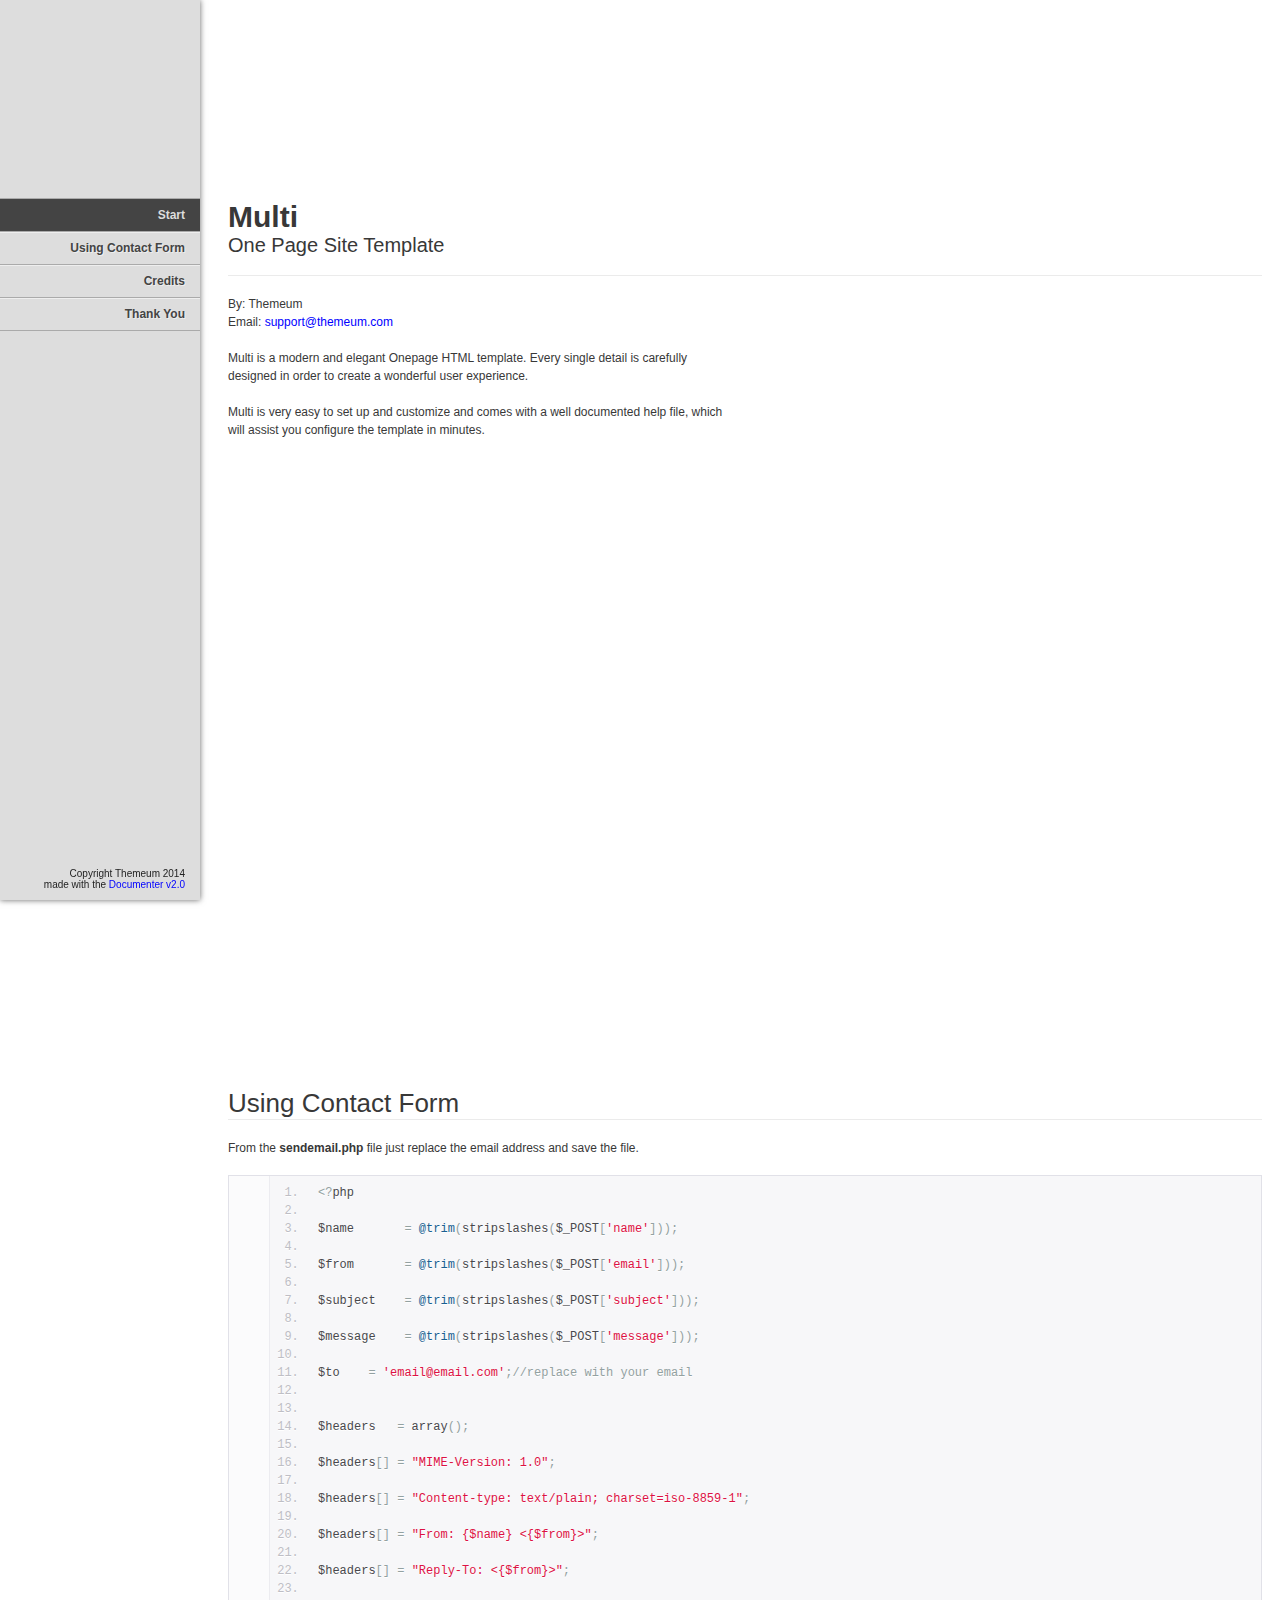
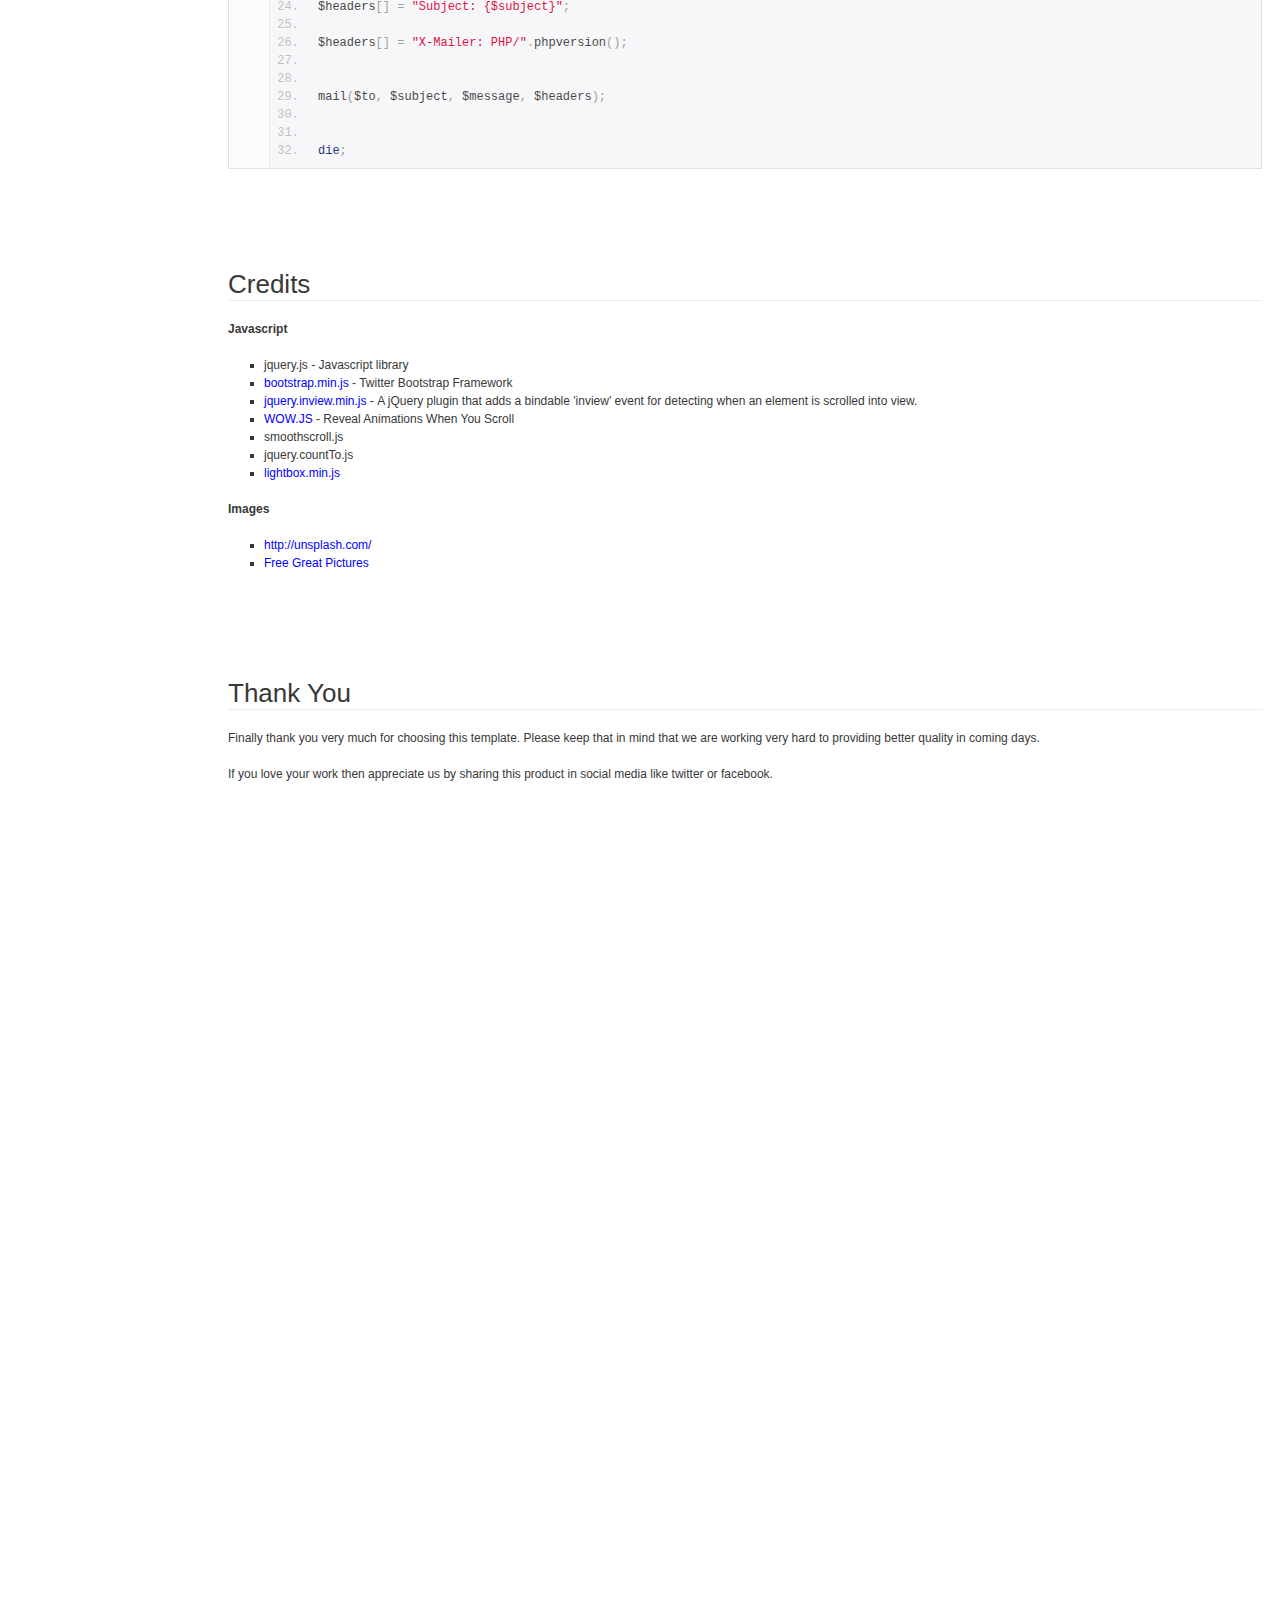
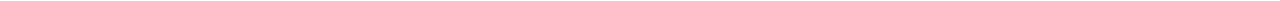
<file: documentation/index.html>
<!doctype html>  
<!--[if IE 6 ]><html lang="en-us" class="ie6"> <![endif]-->
<!--[if IE 7 ]><html lang="en-us" class="ie7"> <![endif]-->
<!--[if IE 8 ]><html lang="en-us" class="ie8"> <![endif]-->
<!--[if (gt IE 7)|!(IE)]><!-->
<html lang="en-us"><!--<![endif]-->
<head>
	<meta charset="utf-8">
	
	<title>Multi - One Page Site Template</title>
	
	<meta name="description" content="Multi is a modern and elegant Onepage HTML template. Every single detail is carefully designed in order to create a wonderful user experience. Multi is very easy to set up and customize and comes with a well documented help file, which will assist you configure the template in minutes.">
	<meta name="author" content="Themeum">
	<meta name="copyright" content="Themeum">
	<meta name="generator" content="Documenter v2.0 http://rxa.li/documenter">
	<meta name="date" content="2014-08-12T00:00:00+02:00">
	
	<link rel="stylesheet" href="assets/css/documenter_style.css" media="all">
	<link rel="stylesheet" href="assets/js/google-code-prettify/prettify.css" media="screen">
	<script src="assets/js/google-code-prettify/prettify.js"></script>

	
	
	<script src="assets/js/jquery.js"></script>
	
	<script src="assets/js/jquery.scrollTo.js"></script>
	<script src="assets/js/jquery.easing.js"></script>
	
	<script>document.createElement('section');var duration='500',easing='swing';</script>
	<script src="assets/js/script.js"></script>
	
	<style>
		html{background-color:#FFFFFF;color:#383838;}
		::-moz-selection{background:#444444;color:#DDDDDD;}
		::selection{background:#444444;color:#DDDDDD;}
		#documenter_sidebar #documenter_logo{background-image:url();}
		a{color:#0000FF;}
		.btn {
			border-radius:3px;
		}
		.btn-primary {
			  background-image: -moz-linear-gradient(top, #0088CC, #0044CC);
			  background-image: -ms-linear-gradient(top, #0088CC, #0044CC);
			  background-image: -webkit-gradient(linear, 0 0, 0 0088CC%, from(#DDDDDD), to(#0044CC));
			  background-image: -webkit-linear-gradient(top, #0088CC, #0044CC);
			  background-image: -o-linear-gradient(top, #0088CC, #0044CC);
			  background-image: linear-gradient(top, #0088CC, #0044CC);
			  filter: progid:DXImageTransform.Microsoft.gradient(startColorstr='#0088CC', endColorstr='#0044CC', GradientType=0);
			  border-color: #0044CC #0044CC #bfbfbf;
			  color:#FFFFFF;
		}
		.btn-primary:hover,
		.btn-primary:active,
		.btn-primary.active,
		.btn-primary.disabled,
		.btn-primary[disabled] {
		  border-color: #0088CC #0088CC #bfbfbf;
		  background-color: #0044CC;
		}
		hr{border-top:1px solid #EBEBEB;border-bottom:1px solid #FFFFFF;}
		#documenter_sidebar, #documenter_sidebar ul a{background-color:#DDDDDD;color:#222222;}
		#documenter_sidebar ul a{-webkit-text-shadow:1px 1px 0px #EEEEEE;-moz-text-shadow:1px 1px 0px #EEEEEE;text-shadow:1px 1px 0px #EEEEEE;}
		#documenter_sidebar ul{border-top:1px solid #AAAAAA;}
		#documenter_sidebar ul a{border-top:1px solid #EEEEEE;border-bottom:1px solid #AAAAAA;color:#444444;}
		#documenter_sidebar ul a:hover{background:#444444;color:#DDDDDD;border-top:1px solid #444444;}
		#documenter_sidebar ul a.current{background:#444444;color:#DDDDDD;border-top:1px solid #444444;}
		#documenter_copyright{display:block !important;visibility:visible !important;}
	</style>
	
</head>
<body class="documenter-project-Multi">
	<div id="documenter_sidebar">
		<a href="#documenter_cover" id="documenter_logo"></a>
		<ul id="documenter_nav">
			<li><a class="current" href="#documenter_cover">Start</a></li>
			<li><a href="#using_contact_form" title="Using Contact Form">Using Contact Form</a></li>
			<li><a href="#credits" title="Credits">Credits</a></li>
			<li><a href="#thank_you" title="Thank You">Thank You</a></li>

		</ul>
		<div id="documenter_copyright">Copyright Themeum 2014<br>
		made with the <a href="http://rxa.li/documenter">Documenter v2.0</a> 
		</div>
	</div>
	<div id="documenter_content">
	<section id="documenter_cover">
	<h1>Multi</h1>
	<h2>One Page Site Template</h2>
	<div id="documenter_buttons">
		
	</div>
	<hr>
	<ul>
	<li>By: Themeum</li>
	<li><a href=""></a></li>
	<li>Email: <a href="mailto:&#115;&#117;&#112;&#112;&#111;&#114;&#116;&#64;&#116;&#104;&#101;&#109;&#101;&#117;&#109;&#46;&#99;&#111;&#109;">&#115;&#117;&#112;&#112;&#111;&#114;&#116;&#64;&#116;&#104;&#101;&#109;&#101;&#117;&#109;&#46;&#99;&#111;&#109;</a></li>
	</ul>
	<p>Multi is a modern and elegant Onepage HTML template. Every single detail is carefully designed in order to create a wonderful user experience.</p>
	<p>Multi is very easy to set up and customize and comes with a well documented help file, which will assist you configure the template in minutes.</p>
	</section>
	
<section id="using_contact_form">
	<div class="page-header"><h3>Using Contact Form</h3><hr class="notop"></div>
<p>
	From the <strong>sendemail.php</strong> file just replace the email address and save the file.</p>
<pre class="prettyprint lang-php linenums">
&lt;?php

$name       = @trim(stripslashes($_POST[&#39;name&#39;])); 

$from       = @trim(stripslashes($_POST[&#39;email&#39;])); 

$subject    = @trim(stripslashes($_POST[&#39;subject&#39;])); 

$message    = @trim(stripslashes($_POST[&#39;message&#39;])); 

$to   <span class="Apple-tab-span" style="white-space:pre"> </span>= &#39;&#101;&#109;&#97;&#105;&#108;&#64;&#101;&#109;&#97;&#105;&#108;&#46;&#99;&#111;&#109;&#39;;//replace with your email


$headers   = array();

$headers[] = &quot;MIME-Version: 1.0&quot;;

$headers[] = &quot;Content-type: text/plain; charset=iso-8859-1&quot;;

$headers[] = &quot;From: {$name} &lt;{$from}&gt;&quot;;

$headers[] = &quot;Reply-To: &lt;{$from}&gt;&quot;;

$headers[] = &quot;Subject: {$subject}&quot;;

$headers[] = &quot;X-Mailer: PHP/&quot;.phpversion();


mail($to, $subject, $message, $headers);


die;</pre>
</section>
<section id="credits">
	<div class="page-header"><h3>Credits</h3><hr class="notop"></div>
<p>
	<strong>Javascript</strong></p>
<ul>
	<li>
		jquery.js - Javascript library</li>
	<li>
		<a href="http://getbootstrap.com/">bootstrap.min.js</a> - Twitter Bootstrap Framework</li>
	<li>
		<a href="https://github.com/protonet/jquery.inview">jquery.inview.min.js</a> -&nbsp;A jQuery plugin that adds a bindable &#39;inview&#39; event for detecting when an element is scrolled into view.</li>
	<li>
		<a href="http://mynameismatthieu.com/WOW/">WOW.JS </a>-&nbsp;Reveal Animations When You Scroll</li>
	<li>
		smoothscroll.js</li>
	<li>
		jquery.countTo.js</li>
	<li>
		<a href="http://lokeshdhakar.com/projects/lightbox2/">lightbox.min.js</a></li>
</ul>
<p>
	<strong>Images</strong></p>
<ul>
	<li>
		<a href="http://unsplash.com/">http://unsplash.com/</a></li>
	<li>
		<a href="http://www.freegreatpicture.com/">Free Great Pictures</a></li>
</ul>
</section>
<section id="thank_you">
	<div class="page-header"><h3>Thank You</h3><hr class="notop"></div>
<p>
	Finally thank you very much for choosing this template. Please keep that in mind that we are working very hard to providing better quality in coming days.</p>
<p>
	If you love your work then appreciate us by sharing this product in social media like twitter or facebook.</p>
</section>

	</div>
</body>
</html>
</file>
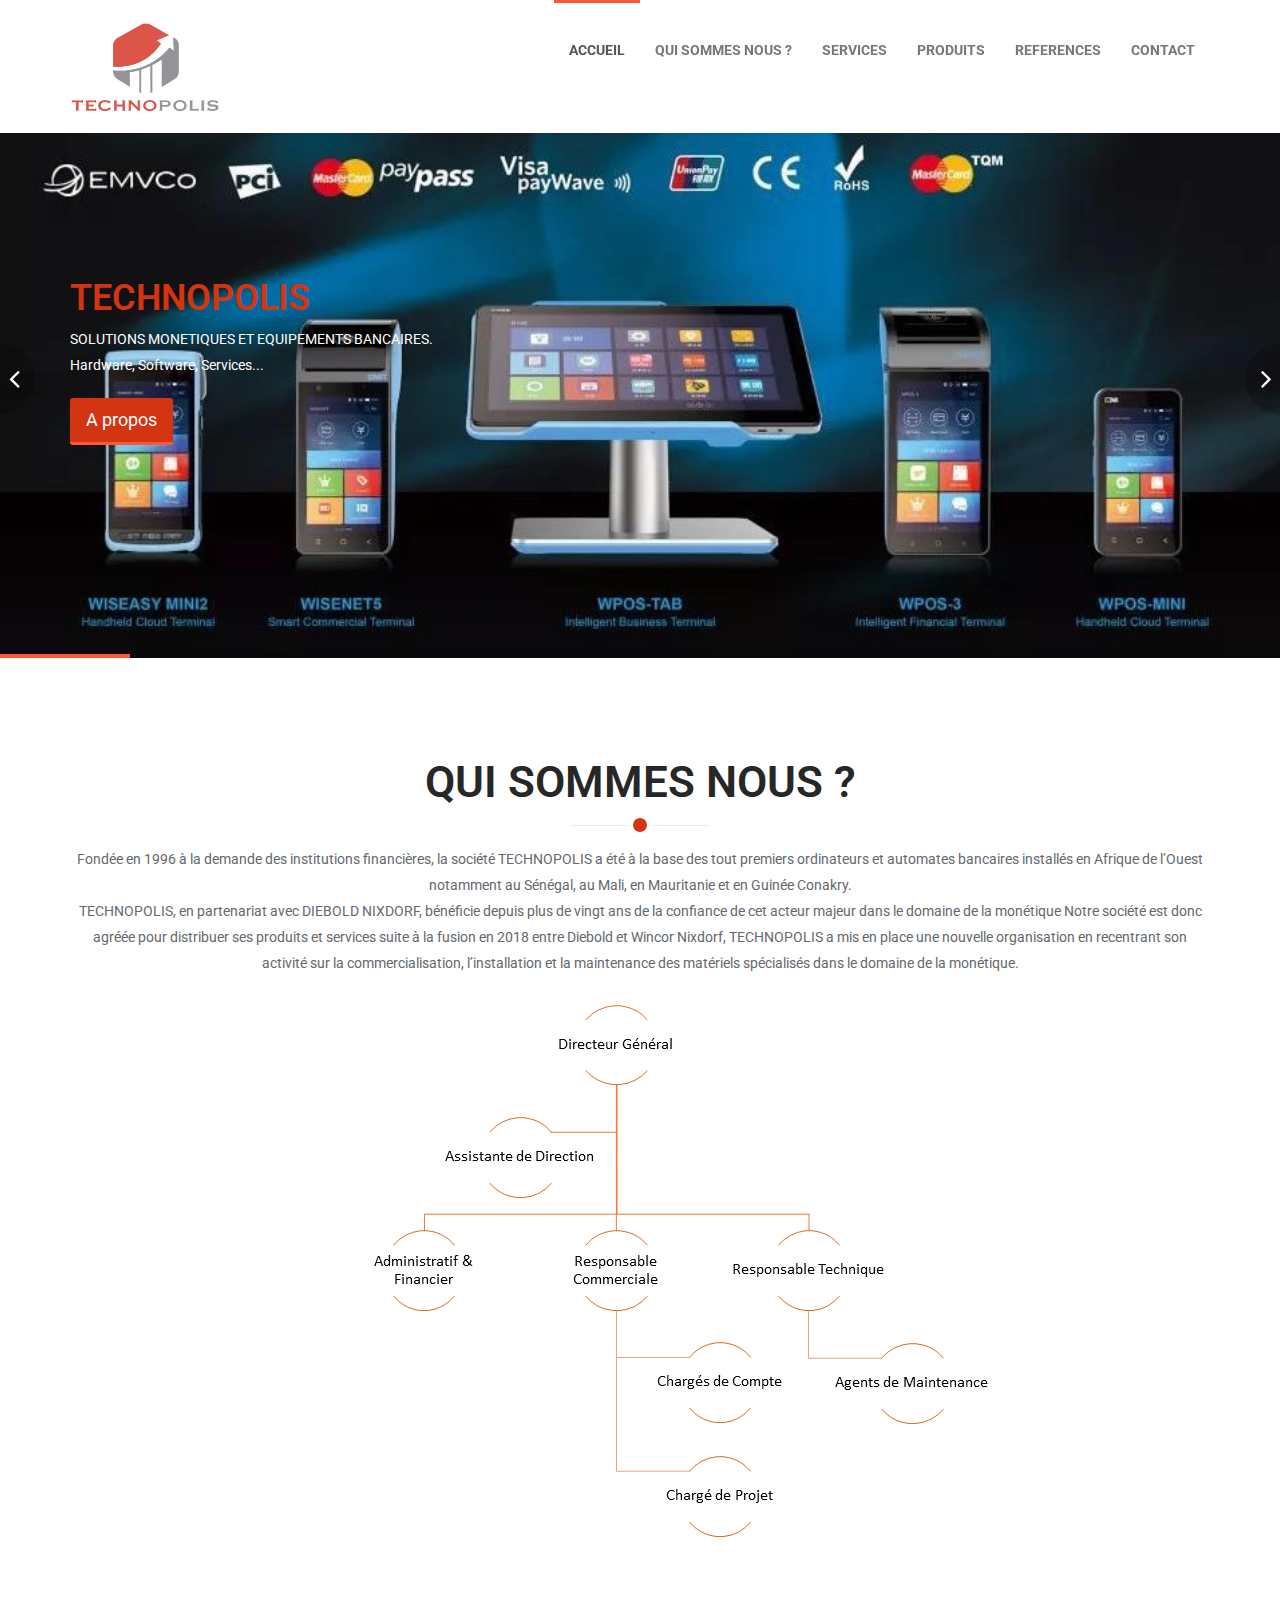
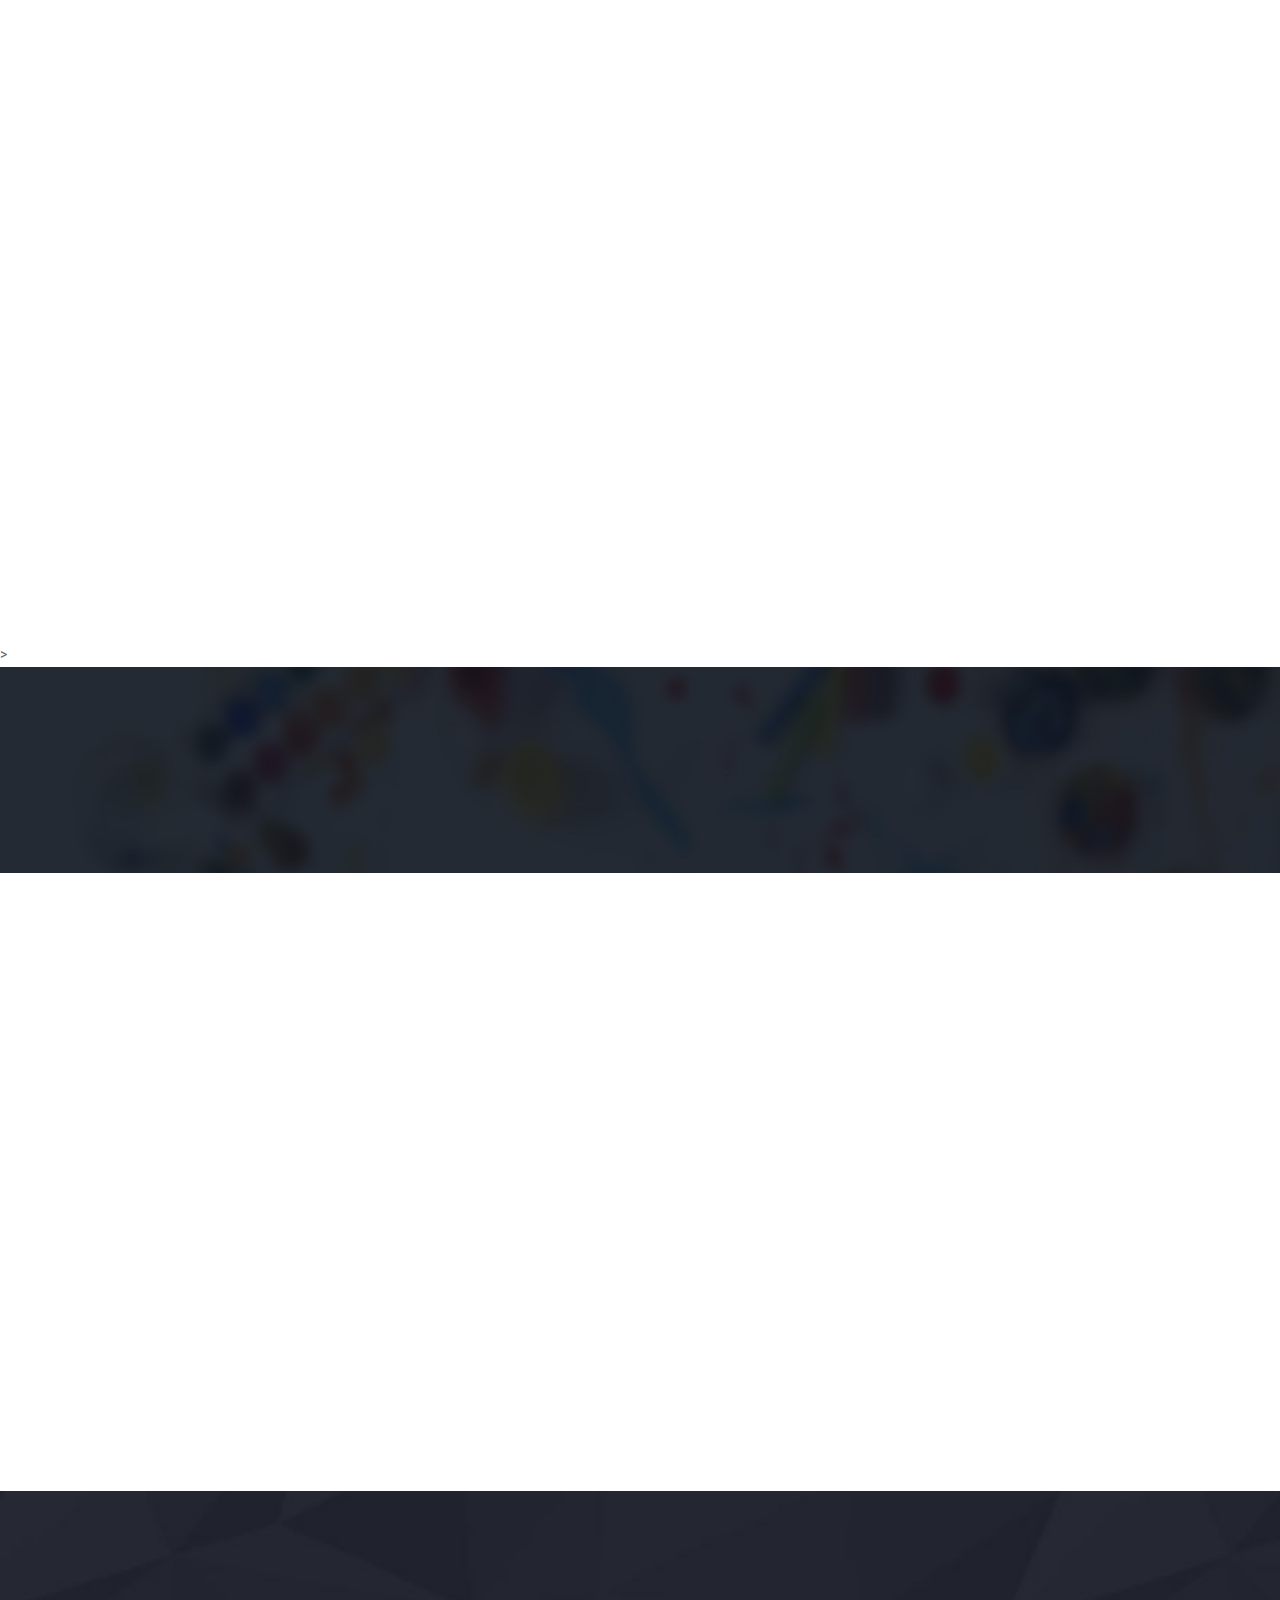
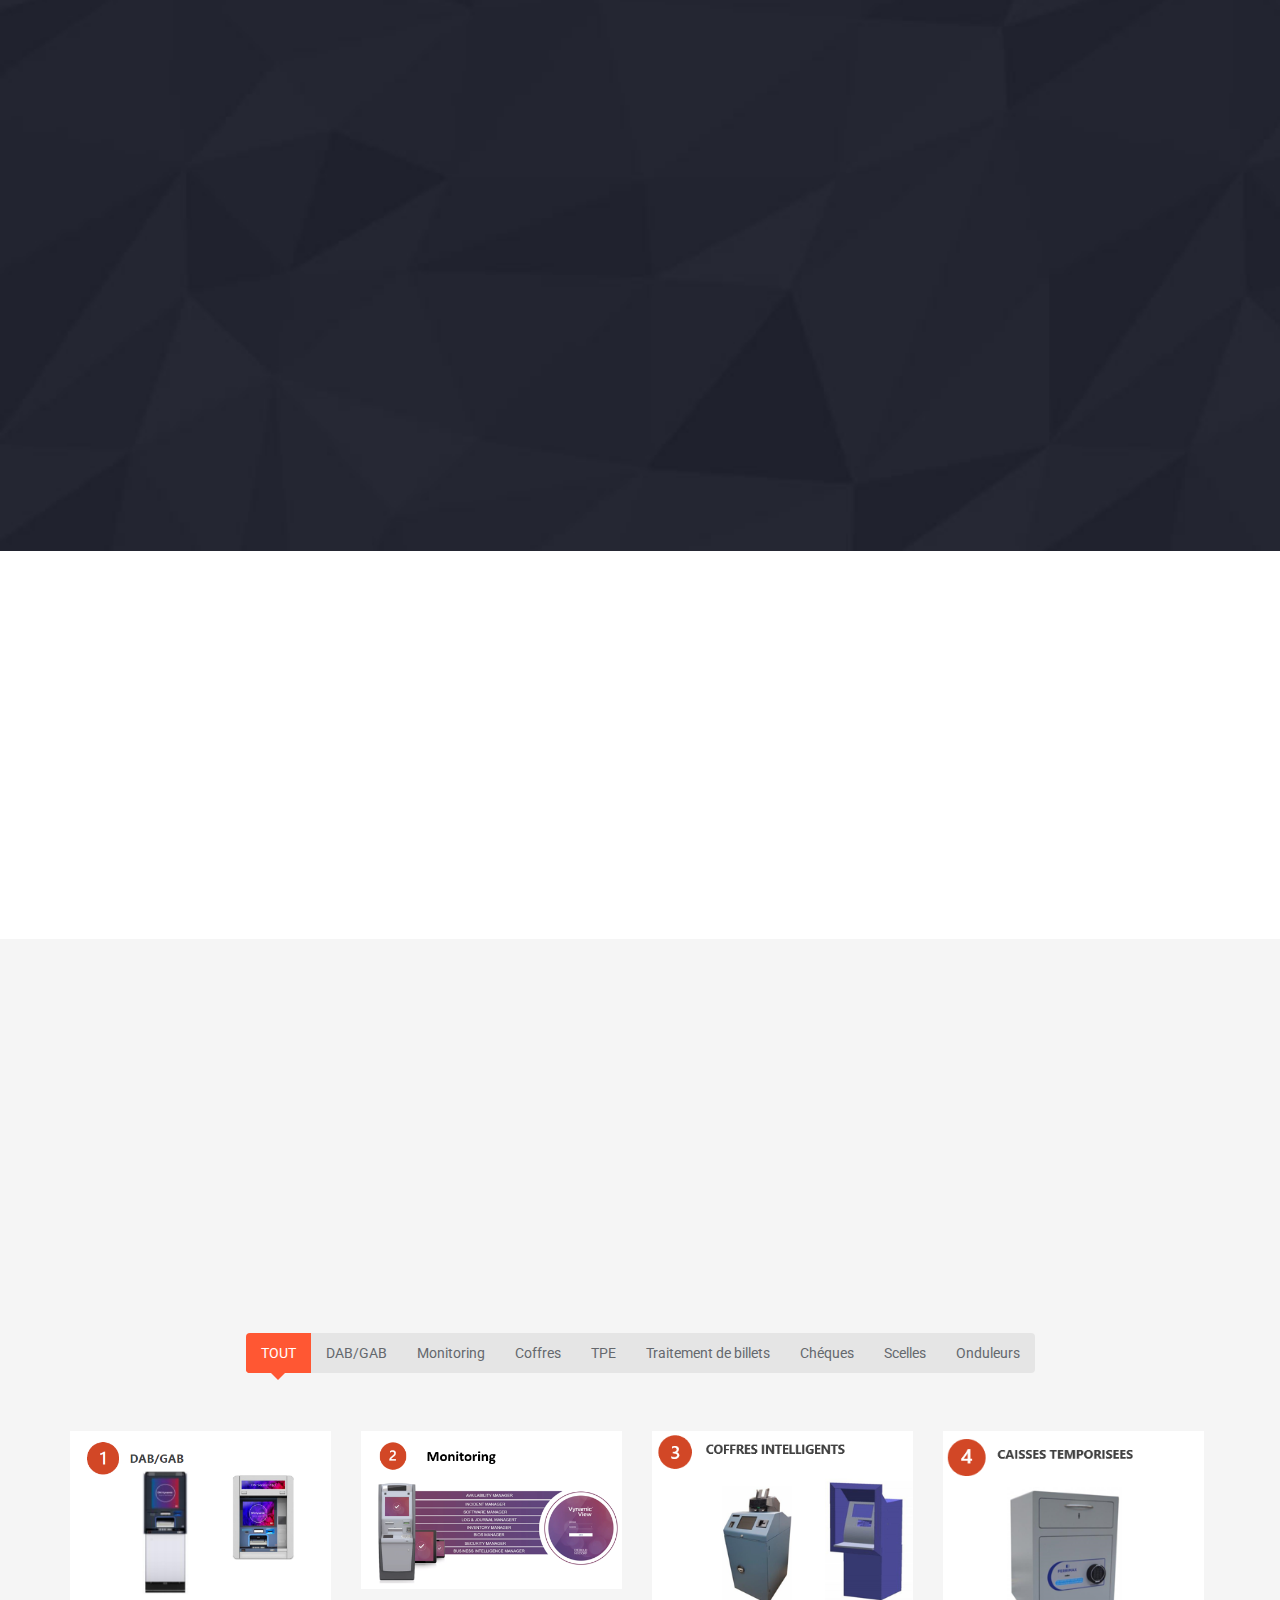
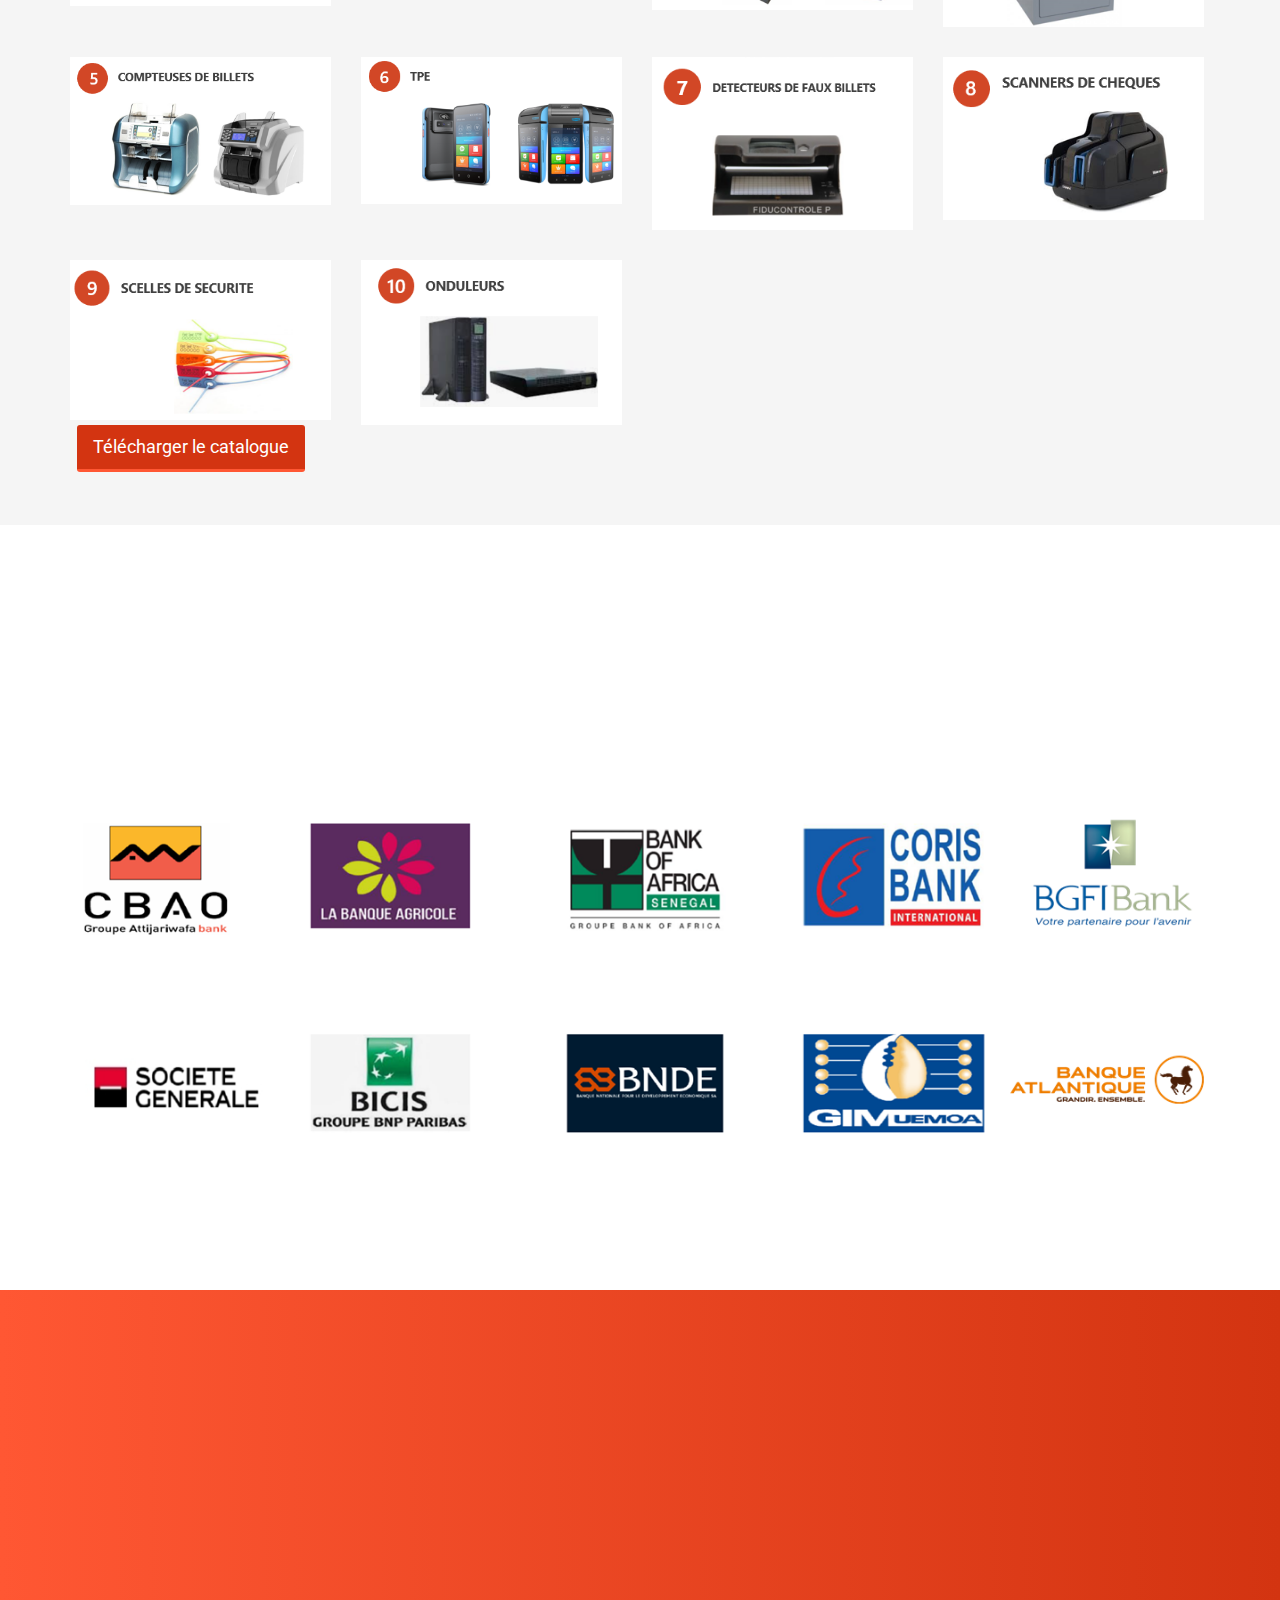
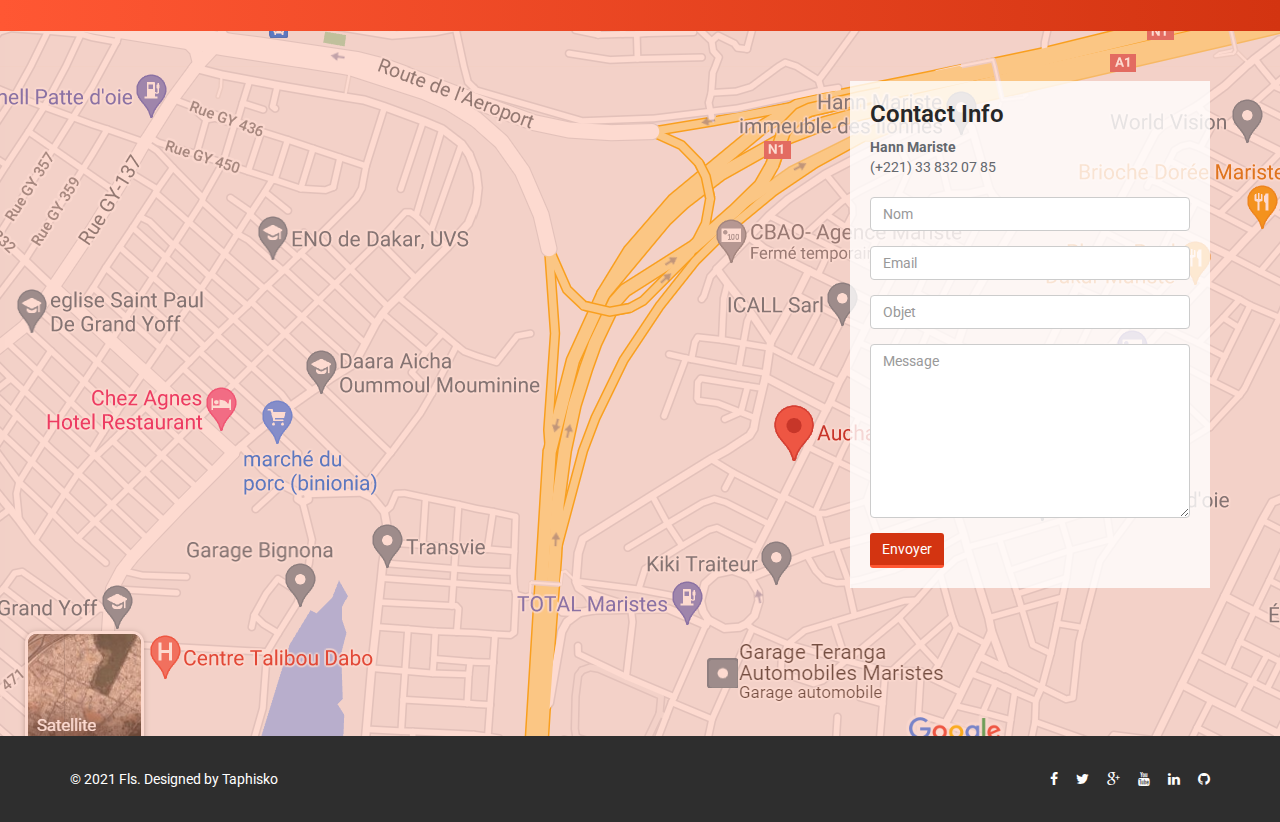
<file: multi/index.html>
<!DOCTYPE html>
<html lang="en">

<head>
    <meta charset="utf-8">
    <meta name="viewport" content="width=device-width, initial-scale=1.0">
    <meta name="description" content="">
    <meta name="author" content="">
    <title>TECHNOPOLIS</title>
    <!-- core CSS -->
    <link href="css/bootstrap.min.css" rel="stylesheet">
    <link href="css/font-awesome.min.css" rel="stylesheet">
    <link href="css/animate.min.css" rel="stylesheet">
    <link href="css/owl.carousel.css" rel="stylesheet">
    <link href="css/owl.transitions.css" rel="stylesheet">
    <link href="css/prettyPhoto.css" rel="stylesheet">
    <link href="css/main.css" rel="stylesheet">
    <link href="css/responsive.css" rel="stylesheet">
    <!--[if lt IE 9]-->
    <script src="js/html5shiv.js"></script>
    <script src="js/respond.min.js"></script>
    <!--[endif]-->
    <link rel="shortcut icon" href="images/logIco.png">
    <link rel="apple-touch-icon-precomposed" sizes="144x144" href="images/logIco.png">
    <link rel="apple-touch-icon-precomposed" sizes="114x114" href="images/logIco.png">
    <link rel="apple-touch-icon-precomposed" sizes="72x72" href="images/logIco.png">
    <link rel="apple-touch-icon-precomposed" href="images/logIco.png">
</head>
<!--/head-->

<body id="home" class="homepage">

    <header id="header">
        <nav id="main-menu" class="navbar navbar-default navbar-fixed-top" role="banner">
            <div class="container">
                <div class="navbar-header">
                    <button type="button" class="navbar-toggle" data-toggle="collapse" data-target=".navbar-collapse">
                        <span class="sr-only">Toggle navigation</span>
                        <span class="icon-bar"></span>
                        <span class="icon-bar"></span>
                        <span class="icon-bar"></span>
                    </button>
                    <a class="navbar-brand" href="index.html"><img src="images/logo.jpg" alt="logo" width="150px" height="90px"></a>
                </div>

                <div class="collapse navbar-collapse navbar-right">
                    <ul class="nav navbar-nav">
                        <li class="scroll active"><a href="#home"><b>ACCUEIL</b></a></li>
                        <li class="scroll"><a href="#about"><b>QUI SOMMES NOUS ?</b></a></li>
                        <li class="scroll"><a href="#services"><b>SERVICES</b></a></li>
                        <li class="scroll"><a href="#portfolio"><b>PRODUITS</b></a></li>
                       
                        <li class="scroll"><a href="#meet-team"><b>REFERENCES</b></a></li>
                        
                        
                        <li class="scroll"><a href="#get-in-touch"><b>CONTACT</b></a></li>
                    </ul>
                </div>
            </div>
            <!--/.container-->
        </nav>
        <!--/nav-->
    </header>
    <!--/header-->

    <section id="main-slider">
        <div class="owl-carousel">
            <div class="item" style="background-image: url(images/slider/bg1.jpg);">
                <div class="slider-inner">
                    <div class="container">
                        <div class="row">
                            <div class="col-sm-6">
                                <div class="carousel-content">
                                    <h2><span>TECHNOPOLIS</span> </h2>
                                    <p>SOLUTIONS MONETIQUES ET EQUIPEMENTS BANCAIRES.<br> Hardware, Software, Services... </p>
                                    <a class="btn btn-primary btn-lg" href="#about">A propos</a>
                                </div>
                            </div>
                        </div>
                    </div>
                </div>
            </div>
            <!--/.item-->
            <div class="item" style="background-image: url(images/slider/bg2.png);">
                <div class="slider-inner">
                    <div class="container">
                        <div class="row">
                            <div class="col-sm-6">
                                <div class="carousel-content">
                                    <h2><span>TECHNOPOLIS</span> </h2>
                                    <p>SOLUTIONS MONETIQUES ET EQUIPEMENTS BANCAIRES.<br> Hardware, Software, Services... </p>
                                    <a class="btn btn-primary btn-lg" href="#about">A propos</a>
                                </div>
                            </div>
                        </div>
                    </div>
                </div>
            </div>
            <div class="item" style="background-image: url(images/slider/bg3.jpg);">
                <div class="slider-inner">
                    <div class="container">
                        <div class="row">
                            <div class="col-sm-6">
                                <div class="carousel-content">
                                    <h2><span>TECHNOPOLIS</span> </h2>
                                    <p>SOLUTIONS MONETIQUES ET EQUIPEMENTS BANCAIRES.<br> Hardware, Software, Services... </p>
                                    <a class="btn btn-primary btn-lg" href="#about">A propos</a>
                                </div>
                            </div>
                        </div>
                    </div>
                </div>
            </div>
            <!--/.item-->
        </div>
        <!--/.owl-carousel-->
    </section>
    <!--/#main-slider-->
    <section id="about">
        <div class="container">

            <div class="section-header">
                <h2 class="section-title text-center wow fadeInDown">Qui Sommes Nous ?</h2>
                <p class="text-center wow fadeInDown">Fondée
                    en 1996 à la demande des institutions financières, la société TECHNOPOLIS a été à la base des tout
                    premiers ordinateurs et automates bancaires installés en Afrique de l’Ouest notamment au Sénégal, au Mali, en
                    Mauritanie et en Guinée Conakry.<br>
                    TECHNOPOLIS, en partenariat avec DIEBOLD NIXDORF, bénéficie depuis plus de vingt ans de la confiance de cet
                    acteur majeur dans le domaine de la monétique Notre société est donc agréée pour distribuer ses produits et
                    services suite à la fusion en 2018 entre Diebold et Wincor Nixdorf, TECHNOPOLIS a mis en place une nouvelle organisation
                    en recentrant son activité sur la commercialisation, l’installation et la maintenance des matériels spécialisés dans le
                    domaine de la monétique.</p>
                   <center> <img class="img-responsive" src="images/org.png" alt=""></center>
            </div>

            <div class="row">
                <div class="col-sm-6 wow fadeInLeft">
                    <h3 class="column-title">Notre Strategie</h3>
                    <p>Dans un environnement en changement constant, nous plaçons la stratégie de fidélisation au sein de la démarche
                        de notre structure. Dans cette perspective, nous nous appuyons sur une organisation orientée client, qui a su installer et faire perdurer
                        une culture qui s’illustre à travers notre capacité d’écoute, d’anticipation et notre réactivité.<br>
                        Un tel choix stratégique se traduit par la mise en place d’un organigramme témoin de notre ambition de structurer
                        notre activité à partir des besoins exprimés par nos prospects et clients et notamment :<br></p>
                                <ul class="nostyle">
                                    <li><i class="fa fa-check-square"></i> La prise en compte des attentes du marché et l’aide à la formulation des besoins clients par la Responsable
                                        Commerciale et son équipe.</li>
                                     <li><i class="fa fa-check-square"></i> La mise en oeuvre des projets par le Chargé de projets avec l’appui du Responsable Technique et son équipe.</li>
                                     <li><i class="fa fa-check-square"></i> Le soutien de la Direction Générale pour la bonne réalisation des projets quelque soit leur complexité.</li>

                                    </ul>
                                              
                        <p>
                        Pour atteindre les objectifs qui découlent de la vision du top management de l’entreprise, les équipes vont agir sur
                        deux axes opérationnels majeurs :
                    </p>

                    <div class="row">
                        <div class="col-sm-6">
                            <ul class="nostyle">
                                <li><i class="fa fa-check-square"></i> La qualité du service après vente</li>
                                
                            </ul>
                        </div>

                        <div class="col-sm-6">
                            <ul class="nostyle">
                                <li><i class="fa fa-check-square"></i> La gestion de la relation client</li>
                               
                            </ul>
                        </div>
                    </div>
                </div>
                <div class="col-sm-6 wow fadeInRight">
                    <br><h3 class="column-title"> </h3>
                   
                        <ul class="nostyle">
                            <li><i class="fa fa-check-square"></i> Notre Mission:<br>Aider
                                à l’inclusion financière en offrant aux institutions financières des solutions monétiques pour faciliter l’accès au
                                cash et aux moyens de paiement au plus grand nombre.</li>
                            <li><i class="fa fa-check-square"></i> Notre Philosophie:<br>Réaliser
                                des prestations de qualité dans une recherche constante de la satisfaction du client</li>
                            <li><i class="fa fa-check-square"></i> Nos Valeurs:<br><p>«
                                Savoir faire et Qualité, Engagement, Disponibilité, Responsabilité, Confiance et Proximité »</p></li>
                           
                        </ul>                 
                </div>   
            </div>
        </div>
    </section>
    <!--/#about-->

    
    <!--/#cta-->

    >

    <section id="cta2">
        <div class="container">
            <div class="text-center">
                <h2 class="wow fadeInUp" data-wow-duration="300ms" data-wow-delay="0ms"><span>TECHNO</span>POLIS</h2>
                <p class="wow fadeInUp" data-wow-duration="300ms" data-wow-delay="100ms">SOLUTIONS MONETIQUES ET EQUIPEMENTS BANCAIRES.<br> Hardware, Software, Services...</p>
                
                
            </div>
        </div>
    </section>

    <section id="services">
        <div class="container">

            <div class="section-header">
                <h2 class="section-title text-center wow fadeInDown">Services</h2>
                
            </div>

            <div class="row">
                <div class="features">
                    <div class="col-md-4 col-sm-6 wow fadeInUp" data-wow-duration="300ms" data-wow-delay="0ms">
                        <div class="media service-box">
                            <div class="pull-left">
                                <i class="fa fa-cubes"></i>
                            </div>
                            <div class="media-body">
                                <h4 class="media-heading">DAB/GAB</h4>
                                <p>Vente, Location, Stockage. Outil de monitoring, transport & manutention socles GAB.<br>
                                  
                                </p>

                            </div>
                           
                        </div>
                      
                            <div class="media service-box">
                                <div class="pull-left">
                                    <i class="fa fa-money"></i>
                                </div>
                                <div class="media-body">
                                    <h4 class="media-heading">Traitement de billets</h4>
                                    <p>Detecteurs de faux billets, Compteuses et trieuses de billets</p>
                                </div>
                            </div>
                        
                    </div>
                    <!--/.col-md-4-->

                    <div class="col-md-4 col-sm-6 wow fadeInUp" data-wow-duration="300ms" data-wow-delay="100ms">
                        <div class="media service-box">
                            <div class="pull-left">
                                <i class="fa fa-credit-card"></i>
                            </div>
                            <div class="media-body">
                                <h4 class="media-heading">TPE</h4>
                                <p>Terminaux de paiement électronique</p>
                            </div>
                        </div>
                         <img class="img-responsive" src="images/pp.png" width="250px" height="200px">
                    </div>
                    <!--/.col-md-4-->

                    <div class="col-md-4 col-sm-6 wow fadeInUp" data-wow-duration="300ms" data-wow-delay="200ms">
                        <div class="media service-box">
                            <div class="pull-left">
                                <i class="fa fa-bitbucket-square"></i>
                            </div>
                            <div class="media-body">
                                <h4 class="media-heading">Coffres</h4>
                                <p>Coffres de dépôt d’espèces intelligents et Caisse temporisée</p>
                            </div>
                        </div>
                        <div class="media service-box">
                            <div class="pull-left">
                                <i class="fa fa-qrcode"></i>
                            </div>
                            <div class="media-body">
                                <h4 class="media-heading">Scanner</h4>
                                <p>Scanners de chèques, Bornes de remise de chèque</p>
                            </div>
                        </div>
                    </div>
                    <!--/.col-md-4-->

                  
                    <!--/.col-md-4-->

                    
                    <!--/.col-md-4-->
                   
                    <!--/.col-md-4-->
                </div>
            </div>
            <!--/.row-->
        </div>
        <!--/.container-->
    </section>
    <!--/#services-->

    
    <!--/#portfolio-->

    

    <section id="work-process">
        <div class="container">
            <div class="section-header">
                <h2 class="section-title text-center wow fadeInDown">Notre Service Apres Vente</h2>
                <p class="text-center wow fadeInDown">Pour maintenir un parc GAB en bon état de fonctionnement, une maintenance de qualité est indispensable compte
                    tenu des nombreuses contraintes liées à l’environnement (mauvaise qualité des billets, poussière, panne de réseau,
                    coupures d’électricité etc.
                    De ce fait, nous mettons l’accent sur la formation de notre personnel, la logistique et la réactivité afin de garantir à nos
                    clients des taux de disponibilités satisfaisants sur l’ensemble des machines (environ 98%).
                    De plus une bonne analyse des résultats que nous obtenons sur notre base installée nous permet d’aider nos clients à
                    anticiper sur les mutations de notre secteur d’activité grâce à l’expérience acquise sur le métier de la maintenance
                    informatique et électronique depuis plus de 20 ans.</p>
            </div>

            <div class="row text-center">
                <div class="col-md-2 col-md-4 col-xs-6">
                    <div class="wow fadeInUp" data-wow-duration="400ms" data-wow-delay="0ms">
                        <div class="icon-circle">
                            <span>1</span>
                            <i class="fa fa-users fa-2x"></i>
                        </div>
                        <h2>Disponibilité de l’équipe technique.</h2>
                    </div>
                </div>
                <div class="col-md-2 col-md-4 col-xs-6">
                    <div class="wow fadeInUp" data-wow-duration="400ms" data-wow-delay="100ms">
                        <div class="icon-circle">
                            <span>2</span>
                            <i class="fa fa-calculator fa-2x"></i>
                        </div>
                        <h2>Un coût global de la maintenance</h2>
                    </div>
                </div>
                <div class="col-md-2 col-md-4 col-xs-6">
                    <div class="wow fadeInUp" data-wow-duration="400ms" data-wow-delay="200ms">
                        <div class="icon-circle">
                            <span>3</span>
                            <i class="fa fa-globe fa-2x"></i>
                        </div>
                        <h2>Couverture géographique</h2>
                    </div>
                </div>
                <div class="col-md-2 col-md-4 col-xs-6">
                    <div class="wow fadeInUp" data-wow-duration="400ms" data-wow-delay="300ms">
                        <div class="icon-circle">
                            <span>4</span>
                            <i class="fa fa-book fa-2x"></i>
                        </div>
                        <h2>Rapports mensuels</h2>
                    </div>
                </div>
                <div class="col-md-2 col-md-4 col-xs-6">
                    <div class="wow fadeInUp" data-wow-duration="400ms" data-wow-delay="400ms">
                        <div class="icon-circle">
                            <span>5</span>
                            <i class="fa fa-wrench fa-2x"></i>
                        </div>
                        <h2>Disponibilité des pièces détachées d’origine</h2>
                    </div>
                </div>
                <div class="col-md-2 col-md-4 col-xs-6">
                    <div class="wow fadeInUp" data-wow-duration="400ms" data-wow-delay="500ms">
                        <div class="icon-circle">
                            <span>6</span>
                            <i class="fa fa-space-shuttle fa-2x"></i>
                        </div>
                        <h2>Intervention rapide</h2>
                    </div>
                </div>
            </div>
        
                
                
                
                
                
            </div>
        </div>
    </section>
    <div class="container">
    <div class="section-header">
        
           
    </div>
    <div class="col-sm-6 wow fadeInLeft">
        <h3 class="column-title">Les piliers de notre SAV</h3>
                        <ul class="nostyle">
                        <li><i class="fa fa-check-square"></i> L’expérience dans le métier de la maintenance informatique.</li>
                         <li><i class="fa fa-check-square"></i> Stocks : machines neuves en stock pour pallier aux urgences.</li>
                         <li><i class="fa fa-check-square"></i> Disponibilité des pièces de rechanges en permanence.</li>
                         <li><i class="fa fa-check-square"></i> Logistique : chaque agent de maintenance dispose d’un moyen de transport pour effectuer les interventions sur site.</li>
                         <li><i class="fa fa-check-square"></i> Ressources humaines qualifiées.</li>
                         <li><i class="fa fa-check-square"></i> Taille de structure adaptée au portefeuille client.</li>
                         <li><i class="fa fa-check-square"></i> Participation à des formations techniques et commerciales sur tous nos produits.</li>
                         <li><i class="fa fa-check-square"></i> Suivi des tendances mondiales de la monétique.</li>
                         <li><i class="fa fa-check-square"></i> Anticipation sur les évolutions du marché local.</li>
                        </ul>
        </div>
        <div class="col-sm-6 wow fadeInRight">
            <h3 class="column-title">Nos Moyens</h3>
           
                <ul class="nostyle">
                    <li><i class="fa fa-check-square"></i> Mise à jour périodique des certifications.</li>
                    <li><i class="fa fa-check-square"></i> Atelier de reconditionnement et réparation</li>
                    <li><i class="fa fa-check-square"></i> Laboratoire de tests</li>
                    <li><i class="fa fa-check-square"></i> Voitures, motos</li>
                    <li><i class="fa fa-check-square"></i> Pièces détachées</li>
                   
                </ul>                 
        </div> 
    </div>
   
    <!--/#work-process-->

    <section id="portfolio">
        <div class="container">
            <div class="section-header">
                <h2 class="section-title text-center wow fadeInDown">Nos produits</h2>
                <p class="text-center wow fadeInDown"><b>Diebold
                    Nixdorf</b>, le nouveau leader mondial des automates bancaires et des caisses automatiques, est issu de
                    la fusion en août 2016, de l'américain Diebold et de l’allemand Wincor Nixdorf.
                    En 2017,
                    Diebold Nixdorf est reconnu par RBR dans son rapport "Global ATM Market and Forecasts to 2022."
                    [Archive] comme le numéro un mondial du marché des ATMs .
                    Plus présent outre
                    Atlantique et sur la partie bancaire, Diebold s'ouvre en effet grand les portes de l'Europe et
                    du monde de la distribution avec Wincor Nixdorf. Le chiffre d’affaire de cette ‘joint venture’ est réalisé à 40 %
                    sur le continent américain et à 40 % dans la région EMEA.
                    Le rapprochement officiel va permettre à
                    Diebold Nixdorf d’asseoir son expertise et ses nouvelles stratégies
                    pour les secteurs du banking et retail pour faire du Connected Commerce une réalité.
                    Les approches innovantes de
                    Diebold Nixdorf permettent aux banques et aux retailers de placer le client au
                    coeur de leurs stratégies et de franchir un cap décisif dans leur transformation digitale.</p>
            </div>

            <div class="text-center">
                <ul class="portfolio-filter">
                    <li><a class="active" href="#" data-filter="*">TOUT</a></li>
                    <li><a href="#" data-filter=".creative">DAB/GAB</a></li>
                    <li><a href="#" data-filter=".corp">Monitoring</a></li>
                    <li><a href="#" data-filter=".creative1">Coffres</a></li>
                    <li><a href="#" data-filter=".corporate">TPE</a></li>
                    <li><a href="#" data-filter=".portfolio1">Traitement de billets</a></li>
                    <li><a href="#" data-filter=".portfolio">Chéques</a></li>
                    <li><a href="#" data-filter=".cheque">Scelles </a></li>
                    <li><a href="#" data-filter=".chequeX">Onduleurs </a></li>
                </ul>
                <!--/#portfolio-filter-->
            </div>

            <div class="portfolio-items">
                <div class="portfolio-item creative">
                    <div class="portfolio-item-inner">
                        <img class="img-responsive" src="images/portfolio/01.png" alt="">
                        <div class="portfolio-info">
                            <h3>DAB/GAB</h3>
                            DIEBOLD NIXDORF DAB MONO & MULTIFONCTIONS
                            <a class="preview" href="images/portfolio/GAB.png" rel="prettyPhoto"><i class="fa fa-eye"></i></a>
                        </div>
                    </div>
                </div>

            
                    <div class="portfolio-item corp">
                        <div class="portfolio-item-inner">
                            <img class="img-responsive" src="images/portfolio/02.png" alt="">
                            <div class="portfolio-info">
                                <h3>MONITORING</h3>
                                
                                <a class="preview" href="images/portfolio/mot.png" rel="prettyPhoto"><i class="fa fa-eye"></i></a>
                            </div>
                        </div>
                    </div>
               
                <!--/.portfolio-item-->

                <div class="portfolio-item creative1">
                    <div class="portfolio-item-inner">
                        <img class="img-responsive" src="images/portfolio/03.png" alt="">
                        <div class="portfolio-info">
                            <h3>Coffres Intelligents</h3>
                            AUTOMATES DE DEPOT D’ESPECES
                            <a class="preview" href="images/portfolio/Coffre.png" rel="prettyPhoto"><i class="fa fa-eye"></i></a>
                        </div>
                    </div>
                </div>
                <!--/.portfolio-item-->

                <div class="portfolio-item creative1">
                    <div class="portfolio-item-inner">
                        <img class="img-responsive" src="images/portfolio/04.png" alt="">
                        <div class="portfolio-info">
                            <h3>Caisse Temporisée</h3>
                            FERRIMAX CAISSE TEMPORISEE
                            <a class="preview" href="images/portfolio/Caisse.png" rel="prettyPhoto"><i class="fa fa-eye"></i></a>
                        </div>
                    </div>
                </div>
                <!--/.portfolio-item-->

                <div class="portfolio-item portfolio1">
                    <div class="portfolio-item-inner">
                        <img class="img-responsive" src="images/portfolio/05.png" alt="">
                        <div class="portfolio-info">
                            <h3>COMPTEUSES DE BILLETS</h3>
                            Machine de comptage et d’authentification de billets de banque.
                            <a class="preview" href="images/portfolio/Compteuse.png" rel="prettyPhoto"><i class="fa fa-eye"></i></a>
                        </div>
                    </div>
                </div>
                <!--/.portfolio-item-->

                <div class="portfolio-item corporate">
                    <div class="portfolio-item-inner">
                        <img class="img-responsive" src="images/portfolio/06.png" alt="">
                        <div class="portfolio-info">
                            <h3>TPE</h3>
                            WISEASY TERMINAL DE PAIEMENT ELECTRONIQUE
                            <a class="preview" href="images/portfolio/Tpe.png" rel="prettyPhoto"><i class="fa fa-eye"></i></a>
                        </div>
                    </div>
                </div>
                <!--/.portfolio-item-->

                <div class="portfolio-item portfolio1">
                    <div class="portfolio-item-inner">
                        <img class="img-responsive" src="images/portfolio/07.png" alt="">
                        <div class="portfolio-info">
                            <h3></h3>
                            DETECTEUR DE FAUX DOCUMENTS ET/OU DE FAUX BILLETS
                            <a class="preview" href="images/portfolio/Scan.png" rel="prettyPhoto"><i class="fa fa-eye"></i></a>
                        </div>
                    </div>
                </div>
                <!--/.portfolio-item-->

                <div class="portfolio-item portfolio ">
                    <div class="portfolio-item-inner">
                        <img class="img-responsive" src="images/portfolio/08.png" alt="">
                        <div class="portfolio-info">
                            <h3></h3>
                            SCANNER DE CHEQUES
                            <a class="preview" href="images/portfolio/Chq.png" rel="prettyPhoto"><i class="fa fa-eye"></i></a>
                        </div>
                    </div>
                </div>
                <!--/.portfolio-item-->

                <div class="portfolio-item cheque ">
                    <div class="portfolio-item-inner">
                        <img class="img-responsive" src="images/portfolio/09.png" alt="">
                        <div class="portfolio-info">
                            <h3></h3>
                            SCELLES DE SECURITE
                            <a class="preview" href="images/portfolio/Scel.png" rel="prettyPhoto"><i class="fa fa-eye"></i></a>
                        </div>
                    </div>
                </div>
                <div class="portfolio-item chequeX ">
                    <div class="portfolio-item-inner">
                        <img class="img-responsive" src="images/portfolio/10.png" alt="">
                        <div class="portfolio-info">
                            <h3></h3>
                            ONDULEURS
                            <a class="preview" href="images/portfolio/Ondl.png" rel="prettyPhoto"><i class="fa fa-eye"></i></a>
                        </div>
                    </div>
                </div>
                <!--/.portfolio-item-->
                
            </div>
        </div>
        <div class="col-sm-3 text-right">
            <a class="btn btn-primary btn-lg" href="CATALOGUE PRODUITS TECHNOPOLIS.pdf">Télécharger le catalogue</a>
        </div>
        <!--/.container-->
    </section>

    <section id="meet-team">
        <div class="container">
            <div class="section-header">
                <h2 class="section-title text-center wow fadeInDown">References</h2>
                
            </div>

            <img class="img-responsive" src="images/parts.png" alt="">
        </div>
    </section>
    <!--/#meet-team-->
    <section id="get-in-touch">
        <div class="container">
            <div class="section-header">
                <h2 class="section-title text-center wow fadeInDown">Nous Contacter</h2>
                <p class="text-center wow fadeInDown">Cette liste est non exhaustive, pour chaque ligne de produits, nous
                    avons plusieurs références.<br>Pour toute informations complémentaires, merci de nous
                    contacter </p>
            </div>
           
        </div>
       
    </section>
    <!--/#get-in-touch-->


    <section id="contact">
        <div  > <img  src="images/map.png" alt=""></div>
        <div class="container-wrapper">
            <div class="container">
                <div class="row">
                    <div class="col-md-4 col-md-offset-8 col-sm-6 col-sm-offset-6">
                        <div class="contact-form">
                            <h3>Contact Info</h3>

                            <address>
                              <strong>Hann Mariste</strong><br>
                             
                              <abbr title="Phone"></abbr> (+221) 33 832 07 85
                            </address>

                            <form id="main-contact-form" name="contact-form" method="post" action="#">
                                <div class="form-group">
                                    <input type="text" name="name" class="form-control" placeholder="Nom" required>
                                </div>
                                <div class="form-group">
                                    <input type="email" name="email" class="form-control" placeholder="Email" required>
                                </div>
                                <div class="form-group">
                                    <input type="text" name="subject" class="form-control" placeholder="Objet" required>
                                </div>
                                <div class="form-group">
                                    <textarea name="message" class="form-control" rows="8" placeholder="Message" required></textarea>
                                </div>
                                <button type="submit" class="btn btn-primary">Envoyer</button>
                            </form>
                        </div>
                    </div>
                </div>
            </div>
        </div>
    </section>
    <!--/#bottom-->

    <footer id="footer">
        <div class="container">
            <div class="row">
                <div class="col-sm-6">
                    &copy; 2021  Fls. Designed by <a target="_blank" href="#" title="">Taphisko</a>
                </div>
                <div class="col-sm-6">
                    <ul class="social-icons">
                        <li><a href="#"><i class="fa fa-facebook"></i></a></li>
                        <li><a href="#"><i class="fa fa-twitter"></i></a></li>
                        <li><a href="#"><i class="fa fa-google-plus"></i></a></li>
                        
                        <li><a href="#"><i class="fa fa-youtube"></i></a></li>
                        <li><a href="#"><i class="fa fa-linkedin"></i></a></li>
                        <li><a href="#"><i class="fa fa-github"></i></a></li>
                    </ul>
                </div>
            </div>
        </div>
    </footer>
    <!--/#footer-->

    <script src="js/jquery.js"></script>
    <script src="js/bootstrap.min.js"></script>
    
    <script src="js/owl.carousel.min.js"></script>
    <script src="js/mousescroll.js"></script>
    <script src="js/smoothscroll.js"></script>
    <script src="js/jquery.prettyPhoto.js"></script>
    <script src="js/jquery.isotope.min.js"></script>
    <script src="js/jquery.inview.min.js"></script>
    <script src="js/wow.min.js"></script>
    <script src="js/main.js"></script>
</body>

</html>
</file>
<file: documentation/assets/css/documenter_style.css>
/*!
 * Documenter 2.0
 * http://rxa.li/documenter
 *
 * Copyright 2011, Xaver Birsak
 * http://revaxarts.com
 *
 */
html,body,div,span,applet,object,iframe,h1,h2,h3,h4,h5,h6,p,blockquote,a,abbr,acronym,address,big,cite,code,del,dfn,em,font,img,ins,kbd,q,s,samp,small,strike,strong,sub,sup,tt,var,dl,dt,dd,ol,ul,li,fieldset,form,label,legend,table,caption,tbody,tfoot,thead,tr,th,td{
	margin:0;
	padding:0;
	border:0;
	outline:0;
	font-weight:inherit;
	font-style:inherit;
	font-size:100%;
	font-family:inherit;
	vertical-align:baseline;
}
html { 
	font-size:101%;
	font-family:Arial,verdana,arial,sans-serif;
	font-size:12px;
	-webkit-text-size-adjust:none;
	color:#6F6F6F;
	background-color:#efefef;
}
body{
	min-height:100%;
	height:auto;
	width:100%;
}
footer, header, section {
	display:block;
}
a{ color:#6F6F6F; text-decoration:none; cursor:pointer; }
a:hover { text-decoration:underline }
p, ul, ol{
	margin:18px 0;
	line-height:1.5em;
}
li{
	list-style:none;
}
li.placeholder{
	height:70px;
	width:100%;
	font-size:16px;
}
hr { 
	display:block;
	height:0px;
	line-height:0px;
	border:0;
	border-top:1px solid #ddd;
	border-bottom:1px solid #aaa;
	margin:16px 0;
	padding:0;
	clear:both;
	float:none;
}
hr.notop{
	margin-top:0;
}
strong{
	font-weight:700;
}
#documenter_buttons{
	position:absolute;
	right:10px;
	margin-top:-30px;
}
.btn{
	cursor:pointer;
	width:auto;
	padding:7px 7px 8px;
	border-radius:3px;
	border:1px solid #ccc;
}
.btn:hover{
	border:1px solid #B1B4B0;
	box-shadow:0px 2px 2px rgba(0,0,0,0.1);
	-moz-box-shadow:0px 2px 2px rgba(0,0,0,0.1);
	-webkit-box-shadow:0px 2px 2px rgba(0,0,0,0.1);
	text-decoration:none;
}
.btn:active{
	border:1px solid #B1B4B0;
	box-shadow:inset 0px 2px 2px rgba(0,0,0,0.1);
	-moz-box-shadow:inset 0px 2px 2px rgba(0,0,0,0.1);
	-webkit-box-shadow:inset 0px 2px 2px rgba(0,0,0,0.1);
	background-color:#eee;
}

#documenter_content{
	position:absolute;
	right:18px;
	left:218px;
	padding-left:10px;
	padding-bottom:800px;
	min-height:100%;
	height:auto;
	z-index:1;
}
#documenter_sidebar{
	-moz-box-shadow:0 0 6px rgba(3,3,3,0.6);
	-webkit-box-shadow:0 0 6px rgba(3,3,3,0.6);
	box-shadow:0 0 6px rgba(3,3,3,0.6);
	position:fixed;
	left:0;
	width:200px;
	height:100%;
	min-height:100%;
	z-index:100;
}
#documenter_sidebar a{
	position:relative;
	z-index:100;
}
img{
	border:0;
}
#documenter_copyright{
	position:absolute;
	bottom:10px;
	font-size:10px;
	right:15px;
	width:200px;
	text-align:right;
	z-index:1
}
noscript{
	display:block;
	position:absolute;
	top:238px;
	margin:0 auto;
	width:800px;
	bottom:0;
	z-index:20;
}
noscript p{
	width:800px;
	font-size:20px;
	padding-top:20px;
	margin:0 auto;
	color:#4D4D4D;
}
.small{
	font-size:10px;
	letter-spacing:0;
}

/*----------------------------------------------------------------------*/
/* Sidebar
/*----------------------------------------------------------------------*/

#documenter_sidebar #documenter_logo{
	display:block;
	height:20%;
	max-height:200px;
	min-height:70px;
	width:200px;
	background-position:center center;
	background-repeat:no-repeat;
}
#documenter_sidebar ul{
	font-size:12px;
	font-weight:700;
	min-height:150px;
	height:75%;
	overflow:auto;
}

#documenter_sidebar ul li{
	text-align:right;
	padding:0;
}
#documenter_sidebar ul a{
	display:block;
	border-top:1px solid #ddd;
	border-bottom:1px solid #aaa;
	padding:6px 15px 7px 0;
	text-align:right;
}
#documenter_sidebar ul a:hover,#documenter_sidebar ul a.current{
	-webkit-text-shadow:none;
	-moz-text-shadow:none;
	text-shadow:none;
	text-decoration:none;
}
#documenter_sidebar ul li ul{
	border-top:0;
	font-size:10px;
	min-height:10px;
	height:auto;
	overflow:auto;
	margin:0;
	display:none;
}
#documenter_sidebar ul li ul li a{
	display:block;
	padding:4px 15px 5px 0;
	text-align:right;
}

/*----------------------------------------------------------------------*/
/* Content
/*----------------------------------------------------------------------*/

#documenter_cover{
	position:relative;
	height:800px;
	padding-top:200px !important;
}
#documenter_cover li{
	list-style:none !important;
	margin-left:0 !important;
}
#documenter_cover p{
	width:500px;
}
#documenter_content section{
	padding-top:70px;
}
#documenter_content h1{
	font-size:30px;
	font-weight:700;
}
#documenter_content h2{
	font-size:20px;
	margin-bottom:18px;
	font-weight:100;
}
#documenter_content h3{
	font-size:26px;
	margin:18px 0 0;
	font-weight:100;
}
#documenter_content h4{
	font-size:20px;
	margin:18px 0;
	font-weight:100;
}
#documenter_content h5{
	font-size:16px;
	margin:18px 0;
	font-weight:100;
}
#documenter_content h6{
	font-size:14px;
	margin:18px 0;
	font-weight:100;
}
#documenter_content p{
	margin:18px 0;
}
#documenter_content ol li{
	list-style:decimal;
	margin-left:36px;
}
#documenter_content ul li{
	list-style:square;
	margin-left:36px;
}
#documenter_content dl{
}
#documenter_content dl dt{
	padding-top:12px;
	font-weight:700;
	font-size:14px;
}
#documenter_content dl dd{
	padding-top:3px;
	margin-left:18px;
}
#documenter_content table{
	border-collapse:collapse;
}
#documenter_content table th{
	font-weight:700;
}
#documenter_content table th, #documenter_content table td{
	padding:3px;
	text-align:left;
}
#documenter_content code{
	font-family:"Courier New", Courier, monospace;
	font-size:12px;
}
#documenter_content .warning{
	padding:10px 10px 10px 30px;
	border:1px solid #D5D458;
	background-color:#F0FEB1;
	background-image:url(img/warning.png);
	background-repeat:no-repeat;
	background-position: 8px 11px;
}
#documenter_content .info{
	padding:10px 10px 10px 30px;
	border:1px solid #6AB3FF;
	background-color:#A3D0FF;
	background-image:url(img/info.png);
	background-repeat:no-repeat;
	background-position: 8px 11px;
}
#documenter_content div.alert {
  padding: 8px 35px 8px 14px;
  text-shadow: 0 1px 0 rgba(255, 255, 255, 0.5);
  background-color: #fcf8e3;
  border: 1px solid #fbeed5;
  -webkit-border-radius: 4px;
  -moz-border-radius: 4px;
  border-radius: 4px;
}
#documenter_content div.alert-success,#documenter_content  div.alert-success div.alert-heading {
  color: #468847;
}
#documenter_content div.alert-danger,#documenter_content  div.alert-error {
  background-color: #f2dede;
  border-color: #eed3d7;
}
#documenter_content div.alert-danger,
#documenter_content div.alert-error,
#documenter_content div.alert-danger div.alert-heading,
#documenter_content div.alert-error div.alert-heading {
  color: #b94a48;
}
#documenter_content div.alert-info {
  background-color: #d9edf7;
  border-color: #bce8f1;
}
#documenter_content div.alert-info,#documenter_content  div.alert-info div.alert-heading {
  color: #3a87ad;
}
#documenter_content div.alert-block {
  padding-top: 14px;
  padding-bottom: 14px;
}
#documenter_content div.alert-block > p,#documenter_content  div.alert-block > ul {
  margin-bottom: 0;
}
#documenter_content div.alert-block p + p {
  margin-top: 5px;
}





/*----------------------------------------------------------------------*/
/* Print Styles
/*----------------------------------------------------------------------*/

@media print {
	 * { background: transparent !important; color: black !important; text-shadow: none !important; filter:none !important;
	-ms-filter: none !important; } /* Black prints faster: sanbeiji.com/archives/953 */
	a, a:visited { color: #444 !important; text-decoration: underline; }
	a[href]:after { content: " (" attr(href) ")"; }
	abbr[title]:after { content: " (" attr(title) ")"; }
	.ir a:after, a[href^="javascript:"]:after, a[href^="#"]:after { content: ""; }  /* Don't show links for images, or javascript/internal links */
	pre, blockquote { border: 1px solid #999; page-break-inside: avoid; }
	thead { display: table-header-group; } /* css-discuss.incutio.com/wiki/Printing_Tables */
	tr, img { page-break-inside: avoid; }
	@page { margin: 0.5cm; }
	p, h2, h3 { orphans: 3; widows: 3; }
	h2, h3{ page-break-after: avoid; }
	hr { border-top:1px solid #000 !important;border-bottom:0 !important; }
	
	#documenter_sidebar{
		-moz-box-shadow:none;
		-webkit-box-shadow:none;
		box-shadow:none;
		position:absolute;
		left:10px;
		top:0;
		width:100%;
		margin-top:500px;
	}
	#documenter_sidebar ul:before { content: "Table of Contents"; }
	
	#documenter_sidebar ul{
		border:0 !important;
	}
	#documenter_sidebar ul li{
		border:0 !important;
		text-align:left;
	}
	#documenter_sidebar ul li a{
		border:0 !important;
		text-align:left;
		padding:4px;
	}
	#documenter_sidebar ul li a:hover{
		border:0 !important;
	}
	#documenter_sidebar #documenter_logo{
		display:none;
	}
	#documenter_sidebar #documenter_copyright{
		display:none;
	}
	#documenter_content{
		left:10px;
	}
	#documenter_cover{
		margin-bottom:300px;
	}
	#documenter_content .warning{
		background-image:url(img/warning.png) !important;
		background-repeat:no-repeat !important;
		background-position: 8px 11px !important;
	}
	#documenter_content .info{
		background-image:url(img/info.png) !important;
		background-repeat:no-repeat !important;
		background-position: 8px 11px !important;
	}
}
</file>
<file: documentation/assets/js/google-code-prettify/prettify.css>
.com { color: #93a1a1; }
.lit { color: #195f91; }
.pun, .opn, .clo { color: #93a1a1; }
.fun { color: #dc322f; }
.str, .atv { color: #D14; }
.kwd, .linenums .tag { color: #1e347b; }
.typ, .atn, .dec, .var { color: teal; }
.pln { color: #48484c; }

.prettyprint {
  padding: 8px;
  background-color: #f7f7f9;
  border: 1px solid #e1e1e8;
}
.prettyprint.linenums {
  -webkit-box-shadow: inset 40px 0 0 #fbfbfc, inset 41px 0 0 #ececf0;
     -moz-box-shadow: inset 40px 0 0 #fbfbfc, inset 41px 0 0 #ececf0;
          box-shadow: inset 40px 0 0 #fbfbfc, inset 41px 0 0 #ececf0;
}

/* Specify class=linenums on a pre to get line numbering */
ol.linenums {
  margin: 0 0 0 33px; /* IE indents via margin-left */
} 
ol.linenums li {
  padding-left: 12px;
  color: #bebec5;
  line-height: 18px;
  text-shadow: 0 1px 0 #fff;
}
</file>
<file: multi/css/prettyPhoto.css>
div.pp_default .pp_top,div.pp_default .pp_top .pp_middle,div.pp_default .pp_top .pp_left,div.pp_default .pp_top .pp_right,div.pp_default .pp_bottom,div.pp_default .pp_bottom .pp_left,div.pp_default .pp_bottom .pp_middle,div.pp_default .pp_bottom .pp_right{height:13px}
div.pp_default .pp_top .pp_left{background:url(../images/prettyPhoto/default/sprite.png) -78px -93px no-repeat}
div.pp_default .pp_top .pp_middle{background:url(../images/prettyPhoto/default/sprite_x.png) top left repeat-x}
div.pp_default .pp_top .pp_right{background:url(../images/prettyPhoto/default/sprite.png) -112px -93px no-repeat}
div.pp_default .pp_content .ppt{color:#f8f8f8}
div.pp_default .pp_content_container .pp_left{background:url(../images/prettyPhoto/default/sprite_y.png) -7px 0 repeat-y;padding-left:13px}
div.pp_default .pp_content_container .pp_right{background:url(../images/prettyPhoto/default/sprite_y.png) top right repeat-y;padding-right:13px}
div.pp_default .pp_next:hover{background:url(../images/prettyPhoto/default/sprite_next.png) center right no-repeat;cursor:pointer}
div.pp_default .pp_previous:hover{background:url(../images/prettyPhoto/default/sprite_prev.png) center left no-repeat;cursor:pointer}
div.pp_default .pp_contract{background:url(../images/prettyPhoto/default/sprite.png) 0 -84px no-repeat;cursor:pointer;width:28px;height:28px}
div.pp_default .pp_contract:hover{background:url(../images/prettyPhoto/default/sprite.png) 0 -113px no-repeat;cursor:pointer}
div.pp_default .pp_close{width:30px;height:30px;background:url(../images/prettyPhoto/default/sprite.png) 2px 1px no-repeat;cursor:pointer}
div.pp_default .pp_gallery ul li a{background:url(../images/prettyPhoto/default/default_thumb.png) center center #f8f8f8;border:1px solid #aaa}
div.pp_default .pp_social{margin-top:7px}
div.pp_default .pp_gallery a.pp_arrow_previous,div.pp_default .pp_gallery a.pp_arrow_next{position:static;left:auto}
div.pp_default .pp_nav .pp_play,div.pp_default .pp_nav .pp_pause{background:url(../images/prettyPhoto/default/sprite.png) -51px 1px no-repeat;height:30px;width:30px}
div.pp_default .pp_nav .pp_pause{background-position:-51px -29px}
div.pp_default a.pp_arrow_previous,div.pp_default a.pp_arrow_next{background:url(../images/prettyPhoto/default/sprite.png) -31px -3px no-repeat;height:20px;width:20px;margin:4px 0 0}
div.pp_default a.pp_arrow_next{left:52px;background-position:-82px -3px}
div.pp_default .pp_content_container .pp_details{margin-top:5px}
div.pp_default .pp_nav{clear:none;height:30px;width:110px;position:relative}
div.pp_default .pp_nav .currentTextHolder{font-family:Georgia;font-style:italic;color:#999;font-size:11px;left:75px;line-height:25px;position:absolute;top:2px;margin:0;padding:0 0 0 10px}
div.pp_default .pp_close:hover,div.pp_default .pp_nav .pp_play:hover,div.pp_default .pp_nav .pp_pause:hover,div.pp_default .pp_arrow_next:hover,div.pp_default .pp_arrow_previous:hover{opacity:0.7}
div.pp_default .pp_description{font-size:11px;font-weight:700;line-height:14px;margin:5px 50px 5px 0}
div.pp_default .pp_bottom .pp_left{background:url(../images/prettyPhoto/default/sprite.png) -78px -127px no-repeat}
div.pp_default .pp_bottom .pp_middle{background:url(../images/prettyPhoto/default/sprite_x.png) bottom left repeat-x}
div.pp_default .pp_bottom .pp_right{background:url(../images/prettyPhoto/default/sprite.png) -112px -127px no-repeat}
div.pp_default .pp_loaderIcon{background:url(../images/prettyPhoto/default/loader.gif) center center no-repeat}
div.light_rounded .pp_top .pp_left{background:url(../images/prettyPhoto/light_rounded/sprite.png) -88px -53px no-repeat}
div.light_rounded .pp_top .pp_right{background:url(../images/prettyPhoto/light_rounded/sprite.png) -110px -53px no-repeat}
div.light_rounded .pp_next:hover{background:url(../images/prettyPhoto/light_rounded/btnNext.png) center right no-repeat;cursor:pointer}
div.light_rounded .pp_previous:hover{background:url(../images/prettyPhoto/light_rounded/btnPrevious.png) center left no-repeat;cursor:pointer}
div.light_rounded .pp_expand{background:url(../images/prettyPhoto/light_rounded/sprite.png) -31px -26px no-repeat;cursor:pointer}
div.light_rounded .pp_expand:hover{background:url(../images/prettyPhoto/light_rounded/sprite.png) -31px -47px no-repeat;cursor:pointer}
div.light_rounded .pp_contract{background:url(../images/prettyPhoto/light_rounded/sprite.png) 0 -26px no-repeat;cursor:pointer}
div.light_rounded .pp_contract:hover{background:url(../images/prettyPhoto/light_rounded/sprite.png) 0 -47px no-repeat;cursor:pointer}
div.light_rounded .pp_close{width:75px;height:22px;background:url(../images/prettyPhoto/light_rounded/sprite.png) -1px -1px no-repeat;cursor:pointer}
div.light_rounded .pp_nav .pp_play{background:url(../images/prettyPhoto/light_rounded/sprite.png) -1px -100px no-repeat;height:15px;width:14px}
div.light_rounded .pp_nav .pp_pause{background:url(../images/prettyPhoto/light_rounded/sprite.png) -24px -100px no-repeat;height:15px;width:14px}
div.light_rounded .pp_arrow_previous{background:url(../images/prettyPhoto/light_rounded/sprite.png) 0 -71px no-repeat}
div.light_rounded .pp_arrow_next{background:url(../images/prettyPhoto/light_rounded/sprite.png) -22px -71px no-repeat}
div.light_rounded .pp_bottom .pp_left{background:url(../images/prettyPhoto/light_rounded/sprite.png) -88px -80px no-repeat}
div.light_rounded .pp_bottom .pp_right{background:url(../images/prettyPhoto/light_rounded/sprite.png) -110px -80px no-repeat}
div.dark_rounded .pp_top .pp_left{background:url(../images/prettyPhoto/dark_rounded/sprite.png) -88px -53px no-repeat}
div.dark_rounded .pp_top .pp_right{background:url(../images/prettyPhoto/dark_rounded/sprite.png) -110px -53px no-repeat}
div.dark_rounded .pp_content_container .pp_left{background:url(../images/prettyPhoto/dark_rounded/contentPattern.png) top left repeat-y}
div.dark_rounded .pp_content_container .pp_right{background:url(../images/prettyPhoto/dark_rounded/contentPattern.png) top right repeat-y}
div.dark_rounded .pp_next:hover{background:url(../images/prettyPhoto/dark_rounded/btnNext.png) center right no-repeat;cursor:pointer}
div.dark_rounded .pp_previous:hover{background:url(../images/prettyPhoto/dark_rounded/btnPrevious.png) center left no-repeat;cursor:pointer}
div.dark_rounded .pp_expand{background:url(../images/prettyPhoto/dark_rounded/sprite.png) -31px -26px no-repeat;cursor:pointer}
div.dark_rounded .pp_expand:hover{background:url(../images/prettyPhoto/dark_rounded/sprite.png) -31px -47px no-repeat;cursor:pointer}
div.dark_rounded .pp_contract{background:url(../images/prettyPhoto/dark_rounded/sprite.png) 0 -26px no-repeat;cursor:pointer}
div.dark_rounded .pp_contract:hover{background:url(../images/prettyPhoto/dark_rounded/sprite.png) 0 -47px no-repeat;cursor:pointer}
div.dark_rounded .pp_close{width:75px;height:22px;background:url(../images/prettyPhoto/dark_rounded/sprite.png) -1px -1px no-repeat;cursor:pointer}
div.dark_rounded .pp_description{margin-right:85px;color:#fff}
div.dark_rounded .pp_nav .pp_play{background:url(../images/prettyPhoto/dark_rounded/sprite.png) -1px -100px no-repeat;height:15px;width:14px}
div.dark_rounded .pp_nav .pp_pause{background:url(../images/prettyPhoto/dark_rounded/sprite.png) -24px -100px no-repeat;height:15px;width:14px}
div.dark_rounded .pp_arrow_previous{background:url(../images/prettyPhoto/dark_rounded/sprite.png) 0 -71px no-repeat}
div.dark_rounded .pp_arrow_next{background:url(../images/prettyPhoto/dark_rounded/sprite.png) -22px -71px no-repeat}
div.dark_rounded .pp_bottom .pp_left{background:url(../images/prettyPhoto/dark_rounded/sprite.png) -88px -80px no-repeat}
div.dark_rounded .pp_bottom .pp_right{background:url(../images/prettyPhoto/dark_rounded/sprite.png) -110px -80px no-repeat}
div.dark_rounded .pp_loaderIcon{background:url(../images/prettyPhoto/dark_rounded/loader.gif) center center no-repeat}
div.dark_square .pp_left,div.dark_square .pp_middle,div.dark_square .pp_right,div.dark_square .pp_content{background:#000}
div.dark_square .pp_description{color:#fff;margin:0 85px 0 0}
div.dark_square .pp_loaderIcon{background:url(../images/prettyPhoto/dark_square/loader.gif) center center no-repeat}
div.dark_square .pp_expand{background:url(../images/prettyPhoto/dark_square/sprite.png) -31px -26px no-repeat;cursor:pointer}
div.dark_square .pp_expand:hover{background:url(../images/prettyPhoto/dark_square/sprite.png) -31px -47px no-repeat;cursor:pointer}
div.dark_square .pp_contract{background:url(../images/prettyPhoto/dark_square/sprite.png) 0 -26px no-repeat;cursor:pointer}
div.dark_square .pp_contract:hover{background:url(../images/prettyPhoto/dark_square/sprite.png) 0 -47px no-repeat;cursor:pointer}
div.dark_square .pp_close{width:75px;height:22px;background:url(../images/prettyPhoto/dark_square/sprite.png) -1px -1px no-repeat;cursor:pointer}
div.dark_square .pp_nav{clear:none}
div.dark_square .pp_nav .pp_play{background:url(../images/prettyPhoto/dark_square/sprite.png) -1px -100px no-repeat;height:15px;width:14px}
div.dark_square .pp_nav .pp_pause{background:url(../images/prettyPhoto/dark_square/sprite.png) -24px -100px no-repeat;height:15px;width:14px}
div.dark_square .pp_arrow_previous{background:url(../images/prettyPhoto/dark_square/sprite.png) 0 -71px no-repeat}
div.dark_square .pp_arrow_next{background:url(../images/prettyPhoto/dark_square/sprite.png) -22px -71px no-repeat}
div.dark_square .pp_next:hover{background:url(../images/prettyPhoto/dark_square/btnNext.png) center right no-repeat;cursor:pointer}
div.dark_square .pp_previous:hover{background:url(../images/prettyPhoto/dark_square/btnPrevious.png) center left no-repeat;cursor:pointer}
div.light_square .pp_expand{background:url(../images/prettyPhoto/light_square/sprite.png) -31px -26px no-repeat;cursor:pointer}
div.light_square .pp_expand:hover{background:url(../images/prettyPhoto/light_square/sprite.png) -31px -47px no-repeat;cursor:pointer}
div.light_square .pp_contract{background:url(../images/prettyPhoto/light_square/sprite.png) 0 -26px no-repeat;cursor:pointer}
div.light_square .pp_contract:hover{background:url(../images/prettyPhoto/light_square/sprite.png) 0 -47px no-repeat;cursor:pointer}
div.light_square .pp_close{width:75px;height:22px;background:url(../images/prettyPhoto/light_square/sprite.png) -1px -1px no-repeat;cursor:pointer}
div.light_square .pp_nav .pp_play{background:url(../images/prettyPhoto/light_square/sprite.png) -1px -100px no-repeat;height:15px;width:14px}
div.light_square .pp_nav .pp_pause{background:url(../images/prettyPhoto/light_square/sprite.png) -24px -100px no-repeat;height:15px;width:14px}
div.light_square .pp_arrow_previous{background:url(../images/prettyPhoto/light_square/sprite.png) 0 -71px no-repeat}
div.light_square .pp_arrow_next{background:url(../images/prettyPhoto/light_square/sprite.png) -22px -71px no-repeat}
div.light_square .pp_next:hover{background:url(../images/prettyPhoto/light_square/btnNext.png) center right no-repeat;cursor:pointer}
div.light_square .pp_previous:hover{background:url(../images/prettyPhoto/light_square/btnPrevious.png) center left no-repeat;cursor:pointer}
div.facebook .pp_top .pp_left{background:url(../images/prettyPhoto/facebook/sprite.png) -88px -53px no-repeat}
div.facebook .pp_top .pp_middle{background:url(../images/prettyPhoto/facebook/contentPatternTop.png) top left repeat-x}
div.facebook .pp_top .pp_right{background:url(../images/prettyPhoto/facebook/sprite.png) -110px -53px no-repeat}
div.facebook .pp_content_container .pp_left{background:url(../images/prettyPhoto/facebook/contentPatternLeft.png) top left repeat-y}
div.facebook .pp_content_container .pp_right{background:url(../images/prettyPhoto/facebook/contentPatternRight.png) top right repeat-y}
div.facebook .pp_expand{background:url(../images/prettyPhoto/facebook/sprite.png) -31px -26px no-repeat;cursor:pointer}
div.facebook .pp_expand:hover{background:url(../images/prettyPhoto/facebook/sprite.png) -31px -47px no-repeat;cursor:pointer}
div.facebook .pp_contract{background:url(../images/prettyPhoto/facebook/sprite.png) 0 -26px no-repeat;cursor:pointer}
div.facebook .pp_contract:hover{background:url(../images/prettyPhoto/facebook/sprite.png) 0 -47px no-repeat;cursor:pointer}
div.facebook .pp_close{width:22px;height:22px;background:url(../images/prettyPhoto/facebook/sprite.png) -1px -1px no-repeat;cursor:pointer}
div.facebook .pp_description{margin:0 37px 0 0}
div.facebook .pp_loaderIcon{background:url(../images/prettyPhoto/facebook/loader.gif) center center no-repeat}
div.facebook .pp_arrow_previous{background:url(../images/prettyPhoto/facebook/sprite.png) 0 -71px no-repeat;height:22px;margin-top:0;width:22px}
div.facebook .pp_arrow_previous.disabled{background-position:0 -96px;cursor:default}
div.facebook .pp_arrow_next{background:url(../images/prettyPhoto/facebook/sprite.png) -32px -71px no-repeat;height:22px;margin-top:0;width:22px}
div.facebook .pp_arrow_next.disabled{background-position:-32px -96px;cursor:default}
div.facebook .pp_nav{margin-top:0}
div.facebook .pp_nav p{font-size:15px;padding:0 3px 0 4px}
div.facebook .pp_nav .pp_play{background:url(../images/prettyPhoto/facebook/sprite.png) -1px -123px no-repeat;height:22px;width:22px}
div.facebook .pp_nav .pp_pause{background:url(../images/prettyPhoto/facebook/sprite.png) -32px -123px no-repeat;height:22px;width:22px}
div.facebook .pp_next:hover{background:url(../images/prettyPhoto/facebook/btnNext.png) center right no-repeat;cursor:pointer}
div.facebook .pp_previous:hover{background:url(../images/prettyPhoto/facebook/btnPrevious.png) center left no-repeat;cursor:pointer}
div.facebook .pp_bottom .pp_left{background:url(../images/prettyPhoto/facebook/sprite.png) -88px -80px no-repeat}
div.facebook .pp_bottom .pp_middle{background:url(../images/prettyPhoto/facebook/contentPatternBottom.png) top left repeat-x}
div.facebook .pp_bottom .pp_right{background:url(../images/prettyPhoto/facebook/sprite.png) -110px -80px no-repeat}
div.pp_pic_holder a:focus{outline:none}
div.pp_overlay{background:#000;display:none;left:0;position:absolute;top:0;width:100%;z-index:9500}
div.pp_pic_holder{display:none;position:absolute;width:100px;z-index:10000}
.pp_content{height:40px;min-width:40px}
* html .pp_content{width:40px}
.pp_content_container{position:relative;text-align:left;width:100%}
.pp_content_container .pp_left{padding-left:20px}
.pp_content_container .pp_right{padding-right:20px}
.pp_content_container .pp_details{float:left;margin:10px 0 2px}
.pp_description{display:none;margin:0}
.pp_social{float:left;margin:0}
.pp_social .facebook{float:left;margin-left:5px;width:55px;overflow:hidden}
.pp_social .twitter{float:left}
.pp_nav{clear:right;float:left;margin:3px 10px 0 0}
.pp_nav p{float:left;white-space:nowrap;margin:2px 4px}
.pp_nav .pp_play,.pp_nav .pp_pause{float:left;margin-right:4px;text-indent:-10000px}
a.pp_arrow_previous,a.pp_arrow_next{display:block;float:left;height:15px;margin-top:3px;overflow:hidden;text-indent:-10000px;width:14px}
.pp_hoverContainer{position:absolute;top:0;width:100%;z-index:2000}
.pp_gallery{display:none;left:50%;margin-top:-50px;position:absolute;z-index:10000}
.pp_gallery div{float:left;overflow:hidden;position:relative}
.pp_gallery ul{float:left;height:35px;position:relative;white-space:nowrap;margin:0 0 0 5px;padding:0}
.pp_gallery ul a{border:1px rgba(0,0,0,0.5) solid;display:block;float:left;height:33px;overflow:hidden}
.pp_gallery ul a img{border:0}
.pp_gallery li{display:block;float:left;margin:0 5px 0 0;padding:0}
.pp_gallery li.default a{background:url(../images/prettyPhoto/facebook/default_thumbnail.gif) 0 0 no-repeat;display:block;height:33px;width:50px}
.pp_gallery .pp_arrow_previous,.pp_gallery .pp_arrow_next{margin-top:7px!important}
a.pp_next{background:url(../images/prettyPhoto/light_rounded/btnNext.png) 10000px 10000px no-repeat;display:block;float:right;height:100%;text-indent:-10000px;width:49%}
a.pp_previous{background:url(../images/prettyPhoto/light_rounded/btnNext.png) 10000px 10000px no-repeat;display:block;float:left;height:100%;text-indent:-10000px;width:49%}
a.pp_expand,a.pp_contract{cursor:pointer;display:none;height:20px;position:absolute;right:30px;text-indent:-10000px;top:10px;width:20px;z-index:20000}
a.pp_close{position:absolute;right:30;top:10;display:block;line-height:22px;text-indent:-10000px}
.pp_loaderIcon{display:block;height:24px;left:50%;position:absolute;top:50%;width:24px;margin:-12px 0 0 -12px}
#pp_full_res{line-height:1!important}
#pp_full_res .pp_inline{text-align:left}
#pp_full_res .pp_inline p{margin:0 0 15px}
div.ppt{color:#fff;display:none;font-size:17px;z-index:9999;margin:0 0 5px 15px}
div.pp_default .pp_content,div.light_rounded .pp_content{background-color:#fff}
div.pp_default #pp_full_res .pp_inline,div.light_rounded .pp_content .ppt,div.light_rounded #pp_full_res .pp_inline,div.light_square .pp_content .ppt,div.light_square #pp_full_res .pp_inline,div.facebook .pp_content .ppt,div.facebook #pp_full_res .pp_inline{color:#000}
div.pp_default .pp_gallery ul li a:hover,div.pp_default .pp_gallery ul li.selected a,.pp_gallery ul a:hover,.pp_gallery li.selected a{border-color:#fff}
div.pp_default .pp_details,div.light_rounded .pp_details,div.dark_rounded .pp_details,div.dark_square .pp_details,div.light_square .pp_details,div.facebook .pp_details{position:relative}
div.light_rounded .pp_top .pp_middle,div.light_rounded .pp_content_container .pp_left,div.light_rounded .pp_content_container .pp_right,div.light_rounded .pp_bottom .pp_middle,div.light_square .pp_left,div.light_square .pp_middle,div.light_square .pp_right,div.light_square .pp_content,div.facebook .pp_content{background:#fff}
div.light_rounded .pp_description,div.light_square .pp_description{margin-right:85px}
div.light_rounded .pp_gallery a.pp_arrow_previous,div.light_rounded .pp_gallery a.pp_arrow_next,div.dark_rounded .pp_gallery a.pp_arrow_previous,div.dark_rounded .pp_gallery a.pp_arrow_next,div.dark_square .pp_gallery a.pp_arrow_previous,div.dark_square .pp_gallery a.pp_arrow_next,div.light_square .pp_gallery a.pp_arrow_previous,div.light_square .pp_gallery a.pp_arrow_next{margin-top:12px!important}
div.light_rounded .pp_arrow_previous.disabled,div.dark_rounded .pp_arrow_previous.disabled,div.dark_square .pp_arrow_previous.disabled,div.light_square .pp_arrow_previous.disabled{background-position:0 -87px;cursor:default}
div.light_rounded .pp_arrow_next.disabled,div.dark_rounded .pp_arrow_next.disabled,div.dark_square .pp_arrow_next.disabled,div.light_square .pp_arrow_next.disabled{background-position:-22px -87px;cursor:default}
div.light_rounded .pp_loaderIcon,div.light_square .pp_loaderIcon{background:url(../images/prettyPhoto/light_rounded/loader.gif) center center no-repeat}
div.dark_rounded .pp_top .pp_middle,div.dark_rounded .pp_content,div.dark_rounded .pp_bottom .pp_middle{background:url(../images/prettyPhoto/dark_rounded/contentPattern.png) top left repeat}
div.dark_rounded .currentTextHolder,div.dark_square .currentTextHolder{color:#c4c4c4}
div.dark_rounded #pp_full_res .pp_inline,div.dark_square #pp_full_res .pp_inline{color:#fff}
.pp_top,.pp_bottom{height:20px;position:relative}
* html .pp_top,* html .pp_bottom{padding:0 20px}
.pp_top .pp_left,.pp_bottom .pp_left{height:20px;left:0;position:absolute;width:20px}
.pp_top .pp_middle,.pp_bottom .pp_middle{height:20px;left:20px;position:absolute;right:20px}
* html .pp_top .pp_middle,* html .pp_bottom .pp_middle{left:0;position:static}
.pp_top .pp_right,.pp_bottom .pp_right{height:20px;left:auto;position:absolute;right:0;top:0;width:20px}
.pp_fade,.pp_gallery li.default a img{display:none}
</file>
<file: multi/css/responsive.css>
@media only screen and (min-width: 992px) and (max-width: 1200px){
    #blog .blog-post.blog-media .entry-thumbnail{
        width: 50%;
    }
}
@media only screen and (min-width: 768px) and (max-width: 991px) {
    #main-menu.navbar-default .navbar-nav>li>a,
    #main-menu.navbar-default .navbar-nav>li.active>a,
    #main-menu.navbar-default .navbar-nav>li.open>a,
    #main-menu.navbar-default .navbar-nav>li:hover>a {
        padding: 0 15px;
        line-height: 50px;
        border-top: 3px solid transparent;
    }
    #main-menu.navbar-default .navbar-nav>li.active>a,
    #main-menu.navbar-default .navbar-nav>li.open>a,
    #main-menu.navbar-default .navbar-nav>li:hover>a {
        border-top-color: #45aed6;
    }
    .navbar-header {
        float: none;
        margin: 0 auto;
        text-align: center;
    }
    .navbar>.container .navbar-brand,
    .navbar>.container-fluid .navbar-brand {
        float: none;
        height: 60px;
        display: inline-block;
        padding: 10px;
    }
    .navbar>.container .navbar-brand img,
    .navbar>.container-fluid .navbar-brand img {
        max-height: 100%
    }
    #portfolio .portfolio-item{
        width: 50%;
    }
    .team-column img.img-responsive{
        width: 100%;
    }
    .team-column{
        margin-bottom: 30px;
    }
    #blog .blog-post.blog-media .entry-thumbnail{
        margin: -15px -15px 15px;
    }
}

@media only screen and (min-width: 0px) and (max-width: 767px){
    #blog .blog-post.blog-media .entry-thumbnail{
        margin: -15px -15px 15px;
        width: 100%;
    }
    #portfolio .portfolio-item{
        width: 50%;
    }
    .team-column img.img-responsive{
        width: 100%;
    }
    .team-column{
        margin-bottom: 30px;
    }
}
@media only screen and (min-width: 0px) and (max-width: 480px){
    #portfolio .portfolio-item{
        width: 100%;
    }
    .team-column{
        width: 100%;
    }
    .team-column img.img-responsive{
        width: 100%;
    }
    #portfolio .portfolio-filter>li a{
        font-size: 11px;\
        padding-right: 9px;
        padding-left: 9px;
    }
}
</file>
<file: multi/css/main.css>
@import url(http://fonts.googleapis.com/css?family=Roboto:400,300,100,700,100italic,300italic,400italic,700italic);

/*
Template Name: Multi
Version: 1.0
Author: ShapeBootstrap
Author URL: http://shapebootstrap.net
*/


/*************************
*******Typography******
**************************/

body {
    padding-top: 100px;
    background: #fff;
    font-family: 'Roboto', sans-serif;
    font-weight: 400;
    color: #64686d;
    line-height: 26px;
}

h1,
h2,
h3,
h4,
h5,
h6 {
    font-weight: 600;
    font-family: 'Roboto', sans-serif;
    color: #272727;
}
.mb-30{
    margin-bottom: 30px;
}
a {
    color: #d33411;
    -webkit-transition: color 400ms, background-color 400ms;
    transition: color 400ms, background-color 400ms;
}

a:hover,
a:focus {
    text-decoration: none;
    color: #d33411;
}

hr {
    border-top: 1px solid #e5e5e5;
    border-bottom: 1px solid #fff;
}

.gradiant {
    background-image: -webkit-gradient(linear, left top, right top, from(#ff5733), to(#d33411));
    background-image: linear-gradient(90deg, #ff5733 0%, #d33411 100%);
}

.gradiant-horizontal {
    background-image: linear-gradient(4deg, #ff5733 0%, #d33411 100%);
}

.section-header {
    margin-bottom: 50px;
}

.section-header .section-title {
    font-size: 44px;
    color: #272727;
    text-transform: uppercase;
    position: relative;
    padding-bottom: 20px;
    margin: 0 0 20px;
}

.section-header .section-title:before {
    content: "";
    position: absolute;
    width: 140px;
    bottom: 0;
    left: 50%;
    margin-left: -70px;
    height: 1px;
    background: #ebebeb;
}

.section-header .section-title:after {
    content: "";
    position: absolute;
    width: 24px;
    height: 24px;
    bottom: -11px;
    left: 50%;
    margin-left: -12px;
    border: 5px solid #fff;
    border-radius: 20px;
    background: #d33411;
}

.btn {
    border-width: 0;
    border-bottom-width: 3px;
    border-radius: 3px;
}

.btn.btn-primary {
    background: #d33411;
    border-color: #ff5733;
}

.btn.btn-primary:hover,
.btn.btn-primary:focus {
    background: #d33411;
}

.column-title {
    margin-top: 0;
    padding-bottom: 15px;
    border-bottom: 1px solid #eee;
    margin-bottom: 15px;
    position: relative;
}

.column-title:after {
    content: " ";
    position: absolute;
    bottom: -1px;
    left: 0;
    width: 40%;
    border-bottom: 1px solid #ff5733;
}

ul.nostyle {
    list-style: none;
    padding: 0;
    margin-bottom: 20px;
}

ul.nostyle i {
    color: #d33411;
}

.scaleIn {
    -webkit-animation-name: scaleIn;
    animation-name: scaleIn;
}

@-webkit-keyframes scaleIn {
    0% {
        opacity: 0;
        -webkit-transform: scale(0);
        transform: scale(0);
    }
    100% {
        opacity: 1;
        -webkit-transform: scale(1);
        transform: scale(1);
    }
}

@keyframes scaleIn {
    0% {
        opacity: 0;
        -webkit-transform: scale(0);
        transform: scale(0);
    }
    100% {
        opacity: 1;
        -webkit-transform: scale(1);
        transform: scale(1);
    }
}


/*************************
*******Header******
**************************/

.navbar.navbar-default {
    border: 0;
    border-radius: 0;
    margin-bottom: 0;
}

.navbar.navbar-default .navbar-toggle {
    margin-top: 32px;
}

.navbar.navbar-default .navbar-brand {
    height: auto;
    padding: 22px 15px 21px;
}

@media only screen and (min-width: 768px) {
    #main-menu.navbar-default {
        background: rgba(255, 255, 255, 1);
        -webkit-box-shadow: 0 0 3px 0 rgba(0, 0, 0, 0.1);
        box-shadow: 0 0 3px 0 rgba(0, 0, 0, 0.1);
    }
    #main-menu.navbar-default .navbar-nav>li>a {
        padding-top: 40px;
        padding-bottom: 40px;
    }
    #main-menu.navbar-default .navbar-nav>li.active>a,
    #main-menu.navbar-default .navbar-nav>li.open>a,
    #main-menu.navbar-default .navbar-nav>li:hover>a {
        background: transparent;
        padding-top: 37px;
        border-top: 3px solid #ff5733;
    }
    #main-menu.navbar-default .dropdown-menu {
        padding: 0 20px;
        min-width: 220px;
        background-color: rgba(26, 28, 40, 0.9);
        border: 0;
        border-radius: 0;
        box-shadow: none;
        -webkit-box-shadow: none;
        background-clip: inherit;
    }
    #main-menu.navbar-default .dropdown-menu>li {
        border-left: 3px solid transparent;
        margin-left: -20px;
        padding-left: 17px;
        -webit-transition: border-color 400ms;
        -webkit-transition: border-color 400ms;
        transition: border-color 400ms;
    }
    #main-menu.navbar-default .dropdown-menu>li>a {
        border-top: 1px solid #404455;
        padding: 15px 0;
        color: #eeeeee;
    }
    #main-menu.navbar-default .dropdown-menu>li:first-child>a {
        border-top: 0;
    }
    #main-menu.navbar-default .dropdown-menu>li.active,
    #main-menu.navbar-default .dropdown-menu>li.open,
    #main-menu.navbar-default .dropdown-menu>li:hover {
        border-left-color: #ff5733;
    }
    #main-menu.navbar-default .dropdown-menu>li.active>a,
    #main-menu.navbar-default .dropdown-menu>li.open>a,
    #main-menu.navbar-default .dropdown-menu>li:hover>a {
        color: #d33411;
        background-color: transparent;
    }
}

#main-slider {
    overflow: hidden;
}

#main-slider .item {
    height: 558px;
    background-repeat: no-repeat;
    background-position: 50% 0;
    background-size: cover;
}

#main-slider .slider-inner {
    position: absolute;
    top: 0;
    left: 0;
    width: 100%;
    height: 100%;
    color: #fff;
}

#main-slider .slider-inner h2 {
    margin-top: 180px;
    font-size: 36px;
    line-height: 1;
    text-transform: uppercase;
    color: #fff;
}

#main-slider .slider-inner h2>span {
    color: #d33411;
}

#main-slider .slider-inner .btn {
    margin-top: 10px;
}

#main-slider .owl-prev,
#main-slider .owl-next {
    position: absolute;
    top: 50%;
    background-color: rgba(0, 0, 0, 0.2);
    color: #fff;
    font-size: 30px;
    display: inline-block;
    margin-top: -35px;
    height: 70px;
    width: 70px;
    line-height: 70px;
    text-align: center;
    border-radius: 100px;
    z-index: 5;
    -webkit-transition: background-color 400ms;
    transition: background-color 400ms;
}

#main-slider .owl-prev:hover,
#main-slider .owl-next:hover {
    background-color: #d33411;
}

#main-slider .owl-prev {
    left: -35px;
    text-indent: 14px;
}

#main-slider .owl-next {
    right: -35px;
    text-indent: -14px;
}

#bar {
    width: 0%;
    max-width: 100%;
    height: 4px;
    background: #ff5733;
}

#progressBar {
    margin-top: -4px;
    position: relative;
    z-index: 999;
    width: 100%;
    background: rgba(0, 0, 0, 0.1);
}

#cta {
    padding: 50px 0;
    background-color: #eeeeee;
}

#cta h2 {
    margin-top: 0;
}

#cta .btn {
    margin-top: 40px;
}

#cta2 {
    background: #242a33 url(../images/cta2/cta2-bg.jpg) no-repeat 50% 50%;
    background-size: cover;
    color: #fff;
    padding-top: 70px;
}

#cta2 .btn {
    margin-top: 10px;
}

#cta2 h2 {
    color: #fff;
    font-size: 44px;
    line-height: 1;
}

#cta2 h2>span {
    color: #ff5733;
}

#features {
    padding: 100px 0;
}

#features .media.service-box:first-child {
    margin-top: 80px;
}

#services {
    padding: 100px 0 75px;
}

.media.service-box {
    margin: 25px 0;
}

.media.service-box .pull-left {
    margin-right: 20px;
}

.media.service-box .pull-left>i {
    font-size: 24px;
    height: 64px;
    line-height: 64px;
    text-align: center;
    width: 64px;
    border-radius: 100%;
    color: #ff5733;
    box-shadow: inset 0 0 0 1px #d7d7d7;
    -webkit-box-shadow: inset 0 0 0 1px #d7d7d7;
    -webkit-transition: background-color 400ms, background-color 400ms;
    transition: background-color 400ms, background-color 400ms;
    position: relative;
}

.media.service-box .pull-left>i:after {
    content: "";
    position: absolute;
    width: 20px;
    height: 20px;
    top: 50%;
    margin-top: -10px;
    right: -10px;
    border: 4px solid #fff;
    border-radius: 20px;
    background: #ff5733;
}

.media.service-box:hover .pull-left>i {
    background-image: -webkit-gradient(linear, left top, right top, from(#ff5733), to(#ff5733));
    background-image: linear-gradient(90deg, #ff5733 0%, #ff5733 100%);
    color: #fff;
    box-shadow: inset 0 0 0 5px rgba(255, 255, 255, 0.8);
    -webkit-box-shadow: inset 0 0 0 5px rgba(255, 255, 255, 0.8);
}

#portfolio {
    padding: 100px 0;
    background: #f5f5f5;
}

#portfolio .portfolio-filter {
    list-style: none;
    padding: 0;
    margin: 0 0 50px;
    display: inline-block;
}

#portfolio .portfolio-filter>li {
    float: left;
    display: block;
}

#portfolio .portfolio-filter>li a {
    display: block;
    padding: 7px 15px;
    background: #e5e5e5;
    color: #64686d;
    position: relative;
}

#portfolio .portfolio-filter>li a:hover,
#portfolio .portfolio-filter>li a.active {
    background: #ff5733;
    color: #fff;
    box-shadow: 0 -3px 0 0 #ff5733 inset;
    -webkit-box-shadow: 0 -3px 0 0 #ff5733 inset;
}

#portfolio .portfolio-filter>li a.active:after {
    content: " ";
    position: absolute;
    bottom: -17px;
    left: 50%;
    margin-left: -10px;
    border-width: 10px;
    border-style: solid;
    border-color: #ff5733 transparent transparent transparent;
}

#portfolio .portfolio-filter>li:first-child a {
    border-radius: 4px 0 0 4px;
}

#portfolio .portfolio-filter>li:last-child a {
    border-radius: 0 4px 4px 0;
}

#portfolio .portfolio-items {
    margin: -15px;
}

#portfolio .portfolio-item {
    width: 24.9%;
    float: left;
    padding: 15px;
    -webkit-box-sizing: border-box;
    -o-box-sizing: border-box;
    -ms-box-sizing: border-box;
    box-sizing: border-box;
}

#portfolio .portfolio-item .portfolio-item-inner {
    position: relative;
}

#portfolio .portfolio-item .portfolio-item-inner .portfolio-info {
    opacity: 0;
    transition: opacity 400ms;
    -webkit-transition: opacity 400ms;
    position: absolute;
    bottom: 0;
    left: 0;
    right: 0;
    padding: 10px;
    background: rgba(0, 0, 0, 0.5);
    color: #fff;
}

#portfolio .portfolio-item .portfolio-item-inner .portfolio-info h3 {
    font-size: 16px;
    line-height: 1;
    margin: 0;
    color: #fff;
}

#portfolio .portfolio-item .portfolio-item-inner .portfolio-info .preview {
    position: absolute;
    top: -18px;
    right: 12px;
    border-radius: 50%;
    background-image: -webkit-gradient(linear, left top, right top, from(#ff5733), to(#d33411));
    background-image: linear-gradient(90deg, #ff5733 0%, #d33411 100%);
    width: 36px;
    height: 36px;
    line-height: 36px;
    text-align: center;
    color: #fff;
    box-shadow: 0 0 0 2px #fff;
    -webkit-box-shadow: 0 0 0 2px #fff;
}

#portfolio .portfolio-item:hover .portfolio-info {
    opacity: 1;
}


/* Start: Recommended Isotope styles */


/**** Isotope Filtering ****/

.isotope-item {
    z-index: 2;
}

.isotope-hidden.isotope-item {
    pointer-events: none;
    z-index: 1;
}


/**** Isotope CSS3 transitions ****/

.isotope,
.isotope .isotope-item {
    -webkit-transition-duration: 0.8s;
    transition-duration: 0.8s;
}

.isotope {
    -webkit-transition-property: height, width;
    transition-property: height, width;
}

.isotope .isotope-item {
    -webkit-transition-property: -webkit-transform, opacity;
    -webkit-transition-property: opacity, -webkit-transform;
    transition-property: opacity, -webkit-transform;
    transition-property: transform, opacity;
    transition-property: transform, opacity, -webkit-transform;
}


/**** disabling Isotope CSS3 transitions ****/

.isotope.no-transition,
.isotope.no-transition .isotope-item,
.isotope .isotope-item.no-transition {
    -webkit-transition-duration: 0s;
    transition-duration: 0s;
}


/* End: Recommended Isotope styles */


/* disable CSS transitions for containers with infinite scrolling*/

.isotope.infinite-scrolling {
    -webkit-transition: none;
    transition: none;
}

#testimonial {
    background: #333333 url(../images/testimonial/bg.jpg) no-repeat 0 0;
    background-size: cover;
    padding: 100px 0;
    color: #fff;
}

#testimonial h4 {
    color: #fff;
    margin-bottom: 0;
}

#testimonial small {
    display: block;
    margin-bottom: 10px;
    color: rgba(255, 255, 255, 0.7);
}

#testimonial .btns {
    margin-top: 10px;
}

#about {
    padding: 100px 0;
}

#work-process {
    padding: 100px 0 50px;
    background: #20222e url(../images/work-process/bg.jpg) no-repeat 0 0;
    background-size: cover;
    color: #fff;
}

#work-process h2 {
    color: #fff;
}

#work-process h3 {
    color: #fff;
    margin-bottom: 0;
}

#work-process .icon-circle {
    display: inline-block;
    width: 80px;
    height: 80px;
    line-height: 80px;
    border: 2px solid #ff5733;
    border-radius: 100px;
    position: relative;
}

#work-process .icon-circle>span {
    border-style: solid;
    border-width: 2px;
    border-color: #ff5733;
    border-radius: 50%;
    background-color: #fff;
    position: absolute;
    width: 24px;
    height: 24px;
    line-height: 20px;
    top: -12px;
    color: #64686d;
}

#work-process h3 {
    margin-bottom: 50px;
}

#meet-team {
    padding: 100px 0;
}

#meet-team .team-member {
    padding: 13px;
    background: #eeeeee;
    border: 2px solid #eeeeee;
    transition: border-color 400ms;
    -webkit-transition: border-color 400ms;
}

#meet-team .team-member .team-img {
    margin: -15px -15px 0 -15px;
}

#meet-team .team-member .team-info {
    padding-bottom: 10px;
    border-bottom: 1px solid #dbdbdb;
    margin-bottom: 10px;
}

#meet-team .team-member:hover {
    border-color: #ff5733;
}

#meet-team .team-member:hover .social-icons>li>a {
    background: #ff5733;
}

#meet-team .social-icons {
    list-style: none;
    padding: 0;
    margin: 0;
}

#meet-team .social-icons>li {
    display: inline-block;
}

#meet-team .social-icons>li>a {
    display: block;
    width: 32px;
    height: 32px;
    line-height: 32px;
    text-align: center;
    color: #fff;
    background: #222534;
    border-radius: 3px;
}

.divider {
    margin-top: 50px;
    margin-bottom: 50px;
    background-image: -webkit-gradient(linear, left top, left bottom, from(#ffffff), color-stop(49%, #e3e3e3), to(#ffffff));
    background-image: linear-gradient(180deg, #ffffff 0%, #e3e3e3 49%, #ffffff 100%);
    width: 95%;
    height: 1px;
}

.progress {
    -webkit-box-shadow: none;
    box-shadow: none;
    background: #eeeeee;
}

.progress .progress-bar.progress-bar-primary {
    background-color: #ff5733;
    background-image: linear-gradient(4deg, #ff5733 0%, #ff5733 100%);
    -webkit-box-shadow: none;
    box-shadow: none;
}

.nav.main-tab {
    background: #eee;
    border-bottom: 3px solid #222534;
    border-radius: 3px 3px 0 0;
}

.nav.main-tab>li>a {
    color: #272727;
}

.nav.main-tab>li.active>a {
    background: #222534;
    color: #45aed6;
}

.nav.main-tab>li:first-child>a {
    border-radius: 3px 0 0 0;
}

.nav.main-tab>li:last-child>a {
    border-radius: 0 3px 0 0;
}

.tab-content {
    border: 1px solid #eee;
    border-top: 0;
    padding: 20px 20px 10px;
    border-radius: 0 0 3px 3px;
}

.panel-default {
    border-color: #eee;
}

.panel-default>.panel-heading {
    background-color: #fff;
    border-color: #eee;
}

.panel-default>.panel-heading .panel-title {
    font-size: 14px;
    font-weight: normal;
}

.panel-default>.panel-heading+.panel-collapse>.panel-body {
    border-top-color: #eee;
}

#animated-number {
    padding: 100px 0 70px;
    background: #132125 url(../images/animated-number/bg.jpg) no-repeat 0 0;
    background-size: cover;
    color: #fff;
}

#animated-number h1,
#animated-number h2,
#animated-number h3,
#animated-number h4 {
    color: #fff;
}

#animated-number strong {
    display: block;
    margin-bottom: 30px;
}

.animated-number {
    display: inline-block;
    width: 140px;
    height: 140px;
    font-size: 24px;
    line-height: 140px;
    border: 3px solid #fff;
    border-radius: 100px;
    margin-bottom: 20px;
}

#pricing {
    padding: 100px 0 70px;
}

#pricing ul.pricing {
    list-style: none;
    padding: 0;
    margin: 70px 0 30px;
    border: 1px solid #eee;
    border-radius: 5px 5px 4px 4px;
    padding: 15px;
    text-align: center;
}

#pricing ul.pricing li {
    display: block;
    padding: 10px;
}

#pricing ul.pricing li.plan-header {
    background: #eee;
    border-radius: 4px 4px 0 0;
    margin: -15px -15px 10px;
    padding: 15px 15px 30px;
    border: 0;
}

#pricing ul.pricing li.plan-header .price-duration {
    position: relative;
    margin-top: -63px;
    top: -10px;
    display: inline-block;
    width: 116px;
    height: 116px;
    background-image: -webkit-gradient(linear, left top, right top, from(#ff5733), to(#d33411));
    background-image: linear-gradient(90deg, #ff5733 0%, #d33411 100%);
    color: #fff;
    border-radius: 100px;
    border: 5px solid #f6f6f6;
}

#pricing ul.pricing li.plan-header .price-duration>span {
    display: block;
    line-height: 1;
}

#pricing ul.pricing li.plan-header .price-duration>span.price {
    font-size: 24px;
    font-weight: 700;
    margin-top: 35px;
}

#pricing ul.pricing li.plan-header .price-duration>span.duration {
    margin-top: 5px;
}

#pricing ul.pricing li.plan-header .plan-name {
    margin-top: 10px;
    font-size: 24px;
    color: #272727;
    font-weight: bold;
    line-height: 1;
    text-transform: uppercase;
}

#pricing ul.pricing.featured {
    background: #222534;
    color: #fff;
    border: 0;
}

#pricing ul.pricing.featured li.plan-header {
    background-image: -webkit-gradient(linear, left top, right top, from(#ff5733), to(#d33411));
    background-image: linear-gradient(90deg, #ff5733 0%, #d33411 100%);
}

#pricing ul.pricing.featured li.plan-header .plan-name {
    color: #fff;
}

#get-in-touch {
    padding: 100px 0 50px;
    background-image: -webkit-gradient(linear, left top, right top, from(#ff5733), to(#d33411));
    background-image: linear-gradient(90deg, #ff5733 0%, #d33411 100%);
    color: #fff;
}

#get-in-touch h1,
#get-in-touch h2 {
    color: #fff;
}

#blog {
    padding: 100px 0;
}

#blog .blog-post {
    border: 1px solid #eee;
    padding: 15px;
}

#blog .blog-post .post-format {
    display: inline-block;
    width: 40px;
    height: 40px;
    line-height: 34px;
    text-align: center;
    color: #fff;
    background: #222534;
    border: 3px solid #fff;
    border-radius: 100px;
}

#blog .blog-post.blog-large .entry-thumbnail {
    margin: -15px -15px 15px;
    position: relative;
}

#blog .blog-post.blog-large .post-format {
    width: 66px;
    height: 66px;
    line-height: 60px;
    position: absolute;
    right: 20px;
    bottom: -33px;
}

#blog .blog-post.blog-large .post-format>i {
    font-size: 20px;
}

#blog .blog-post.blog-large .entry-date {
    font-size: 12px;
    display: block;
    margin-bottom: 5px;
    text-transform: uppercase;
    color: #ff5733;
}

#blog .blog-post.blog-large .entry-title {
    margin-top: 0;
    font-size: 18px;
    line-height: 1;
    margin-bottom: 15px;
}

#blog .blog-post.blog-large .entry-title a {
    color: #64686d;
}

#blog .blog-post.blog-large .entry-title a:hover {
    color: #ff5733;
}

#blog .blog-post.blog-media {
    margin-bottom: 30px;
}

#blog .blog-post.blog-media .entry-thumbnail {
    margin: -15px 15px -15px -15px;
    position: relative;
}

#blog .blog-post.blog-media .post-format {
    position: absolute;
    top: 20px;
    right: -10px;
}

#blog .blog-post.blog-media .entry-date {
    font-size: 12px;
    display: block;
    margin-bottom: 5px;
    text-transform: uppercase;
    color: #ff5733;
}

#blog .blog-post.blog-media .entry-title {
    margin-top: 0;
    font-size: 18px;
    line-height: 1;
    margin-bottom: 15px;
}

#blog .blog-post.blog-media .entry-title a {
    color: #64686d;
}

#blog .blog-post.blog-media .entry-title a:hover {
    color: #ff5733;
}

#blog .blog-post .entry-meta {
    margin-top: 20px;
    border-top: 1px solid #eee;
    padding-top: 15px;
}

#blog .blog-post .entry-meta>span {
    display: inline-block;
    margin-right: 10px;
    color: #999;
}

#blog .blog-post .entry-meta>span>a {
    color: #999;
}

#blog .blog-post .entry-meta>span>a:hover {
    color: #d33411;
}

#contact {
    position: relative;
    overflow: hidden;
}

#contact .container-wrapper {
    position: absolute;
    top: 0;
    left: 0;
    width: 100%;
    height: 100%;
    background: rgba(248, 133, 98, 0.3);
    z-index: 1;
}

#contact .contact-form {
    background: rgba(255, 255, 255, 0.8);
    padding: 20px;
    margin-top: 50px;
}

#contact .contact-form h3 {
    margin-top: 0;
}


/***********************
********* Footer ******
************************/

#footer {
    padding-top: 30px;
    padding-bottom: 30px;
    color: #fff;
    background: #2e2e2e;
}

#footer a {
    color: #fff;
}

#footer a:hover {
    color: #d33411;
}

#footer ul {
    list-style: none;
    padding: 0;
    margin: 0 -7.5px;
}

#footer ul>li {
    display: inline-block;
    margin: 0 7.5px;
}

@media only screen and (min-width: 768px) {
    #footer .social-icons {
        float: right;
    }
}

.form-control {
    box-shadow: none;
    -webkit-box-shadow: none;
}
</file>
